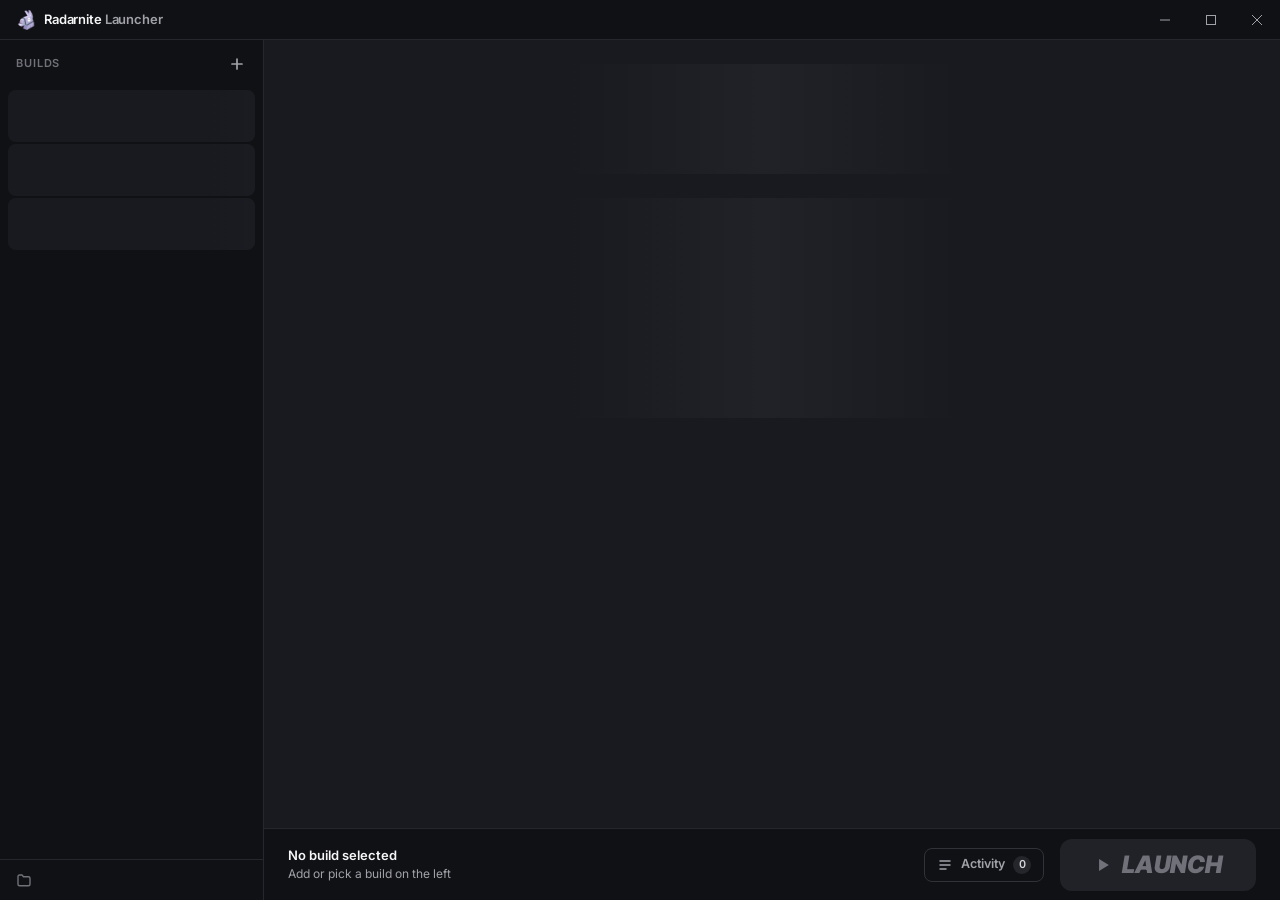
<file: launcher/ui/index.html>
<!doctype html>
<html lang="en">
<head>
<meta charset="utf-8">
<meta name="viewport" content="width=device-width, initial-scale=1">
<title>Radarnite Launcher</title>
<style>
/* ===== Design system =====================================================================================
   Colours: Radarnite tokens (radarnite-wt/hub2/dashboard/css/tokens.css), dark theme.
   Type: Inter (UI) + Inter Tight 900 italic (display), sizes 11/12/13/15/20/28/56.
   Spacing: 4-px grid (4 8 12 16 20 24 32). Radii: 6 (small), 8 (controls), 12 (cards), 999 (pills).
   Control heights: 28 (compact), 34 (default), 52 (primary action). Title bar 40. Launch bar 72. Rail 264.
   Motion: 120/180 ms, ease var(--ease); everything static at rest; prefers-reduced-motion removes it. */
@font-face{font-family:Inter;src:url(fonts/Inter-var-latin.woff2) format('woff2');font-weight:100 900;font-style:normal}
@font-face{font-family:"Inter Tight";src:url(fonts/InterTight-900i-latin.woff2) format('woff2');font-weight:900;font-style:italic}
:root{
  --bg:#101114;--bg2:#181A1F;--surface:#202228;--surface2:#24262C;--hover:#292C33;--line:#303238;--line2:#25272C;--l2:#3A3D44;
  --text:#F5F6F7;--ink2:#D4D4D8;--muted:#A1A1AA;--dim:#71717A;
  --ok:#6CCB8F;--warn:#E3B55B;--bad:#E5646E;--ok-bg:rgba(108,203,143,.12);--warn-bg:rgba(227,181,91,.12);--bad-bg:rgba(229,100,110,.12);
  --fn:Inter,system-ui,"Segoe UI",sans-serif;--fh:"Inter Tight",Inter,system-ui,sans-serif;--mono:"Cascadia Mono",Consolas,ui-monospace,"SF Mono",Menlo,monospace;
  --s1:4px;--s2:8px;--s3:12px;--s4:16px;--s5:20px;--s6:24px;--s8:32px;
  --r1:6px;--r2:8px;--r3:12px;
  --h-c:28px;--h:34px;--h-p:52px;--tb:40px;--lb:72px;--rail:264px;
  --ease:cubic-bezier(.2,.7,.2,1);--t1:120ms;--t2:180ms;
}
*{box-sizing:border-box}
html,body{margin:0;height:100%;background:var(--bg);color:var(--text);font:400 13px/1.45 var(--fn);-webkit-font-smoothing:antialiased;overflow:hidden;user-select:none}
button,input{font:inherit;color:inherit}
button{cursor:pointer}
:focus-visible{outline:2px solid #fff;outline-offset:2px}
.i{width:16px;height:16px;flex:none;display:block}
.sr{position:absolute;width:1px;height:1px;overflow:hidden;clip:rect(0 0 0 0)}
::-webkit-scrollbar{width:10px;height:10px}::-webkit-scrollbar-thumb{background:var(--line);border-radius:10px;border:3px solid transparent;background-clip:padding-box}::-webkit-scrollbar-thumb:hover{background:var(--l2);background-clip:padding-box;border:3px solid transparent}

.app{display:grid;grid-template-rows:var(--tb) 1fr;height:100%}

/* ===== Title bar (custom frame) ===== */
.tb{display:flex;align-items:stretch;background:var(--bg);border-bottom:1px solid var(--line2);app-region:drag;-webkit-app-region:drag}
.tb .mark{display:flex;align-items:center;gap:var(--s2);padding:0 var(--s3) 0 var(--s4);min-width:0}
.tb .mark img{width:20px;height:20px;border-radius:5px;flex:none}
.tb .mark span{font-weight:600;font-size:13px;letter-spacing:-.01em;white-space:nowrap}
.tb .mark span b{font-weight:600;color:var(--muted)}
.tb .safe{display:flex;align-items:center;gap:6px;color:var(--dim);font-size:12px;white-space:nowrap;padding:0 var(--s2);overflow:hidden}
.tb .sp{flex:1}
.wc{display:flex;app-region:no-drag;-webkit-app-region:no-drag}
.wc button{width:46px;height:100%;border:0;background:transparent;color:var(--muted);display:grid;place-items:center;transition:background var(--t1),color var(--t1)}
.wc button:hover{background:var(--hover);color:var(--text)}
.wc button.x:hover{background:#C42B1C;color:#fff}
.wc button:focus-visible{outline-offset:-3px}
.wc svg{width:10px;height:10px}
body.max .wc .mx-on{display:none}body:not(.max) .wc .mx-off{display:none}
body.inactive .tb .mark span,body.inactive .wc button{color:var(--dim)}

/* ===== Body: rail + workspace ===== */
.body{display:grid;grid-template-columns:var(--rail) minmax(0,1fr);min-height:0}
.rail{display:flex;flex-direction:column;min-height:0;background:var(--bg);border-right:1px solid var(--line2)}
.rail-h{display:flex;align-items:center;justify-content:space-between;height:48px;padding:0 var(--s3) 0 var(--s4)}
.cap{font-size:11px;font-weight:600;color:var(--dim);text-transform:uppercase;letter-spacing:.08em}
.list{flex:1;overflow:auto;padding:0 var(--s2) var(--s2)}
.bi{display:grid;grid-template-columns:1fr auto;align-items:center;gap:2px var(--s2);width:100%;padding:10px var(--s3);border:0;border-radius:var(--r2);background:transparent;text-align:left;transition:background var(--t1)}
.bi+.bi{margin-top:2px}
.bi:hover{background:var(--bg2)}
.bi.on{background:var(--surface)}
.bi .v{font:italic 900 20px/1 var(--fh);letter-spacing:-.01em}
.bi .s{grid-column:1;font-size:12px;color:var(--muted);white-space:nowrap;overflow:hidden;text-overflow:ellipsis}
.bi .d{grid-row:1/3;grid-column:2}
.dot{width:8px;height:8px;border-radius:50%;background:var(--dim);flex:none}
.dot.ok{background:var(--ok)}.dot.warn{background:var(--warn)}.dot.bad{background:var(--bad)}
.rail-f{padding:var(--s3) var(--s4);border:0;border-top:1px solid var(--line2);background:none;font:inherit;text-align:left;cursor:pointer;color:var(--dim);font-size:12px;display:flex;align-items:center;gap:var(--s2);min-width:0;width:100%}
.rail-f:hover{color:var(--text)}
.rail-f span{white-space:nowrap;overflow:hidden;text-overflow:ellipsis}
.empty{margin:var(--s2);padding:var(--s5) var(--s4);border:1px dashed var(--line);border-radius:var(--r3);color:var(--muted);font-size:12.5px;text-align:center}

.ws{display:grid;grid-template-rows:1fr auto auto;grid-template-columns:minmax(0,1fr);min-width:0;min-height:0;background:var(--bg2)}
.scroll{overflow:auto;min-height:0}
.content{max-width:880px;margin:0 auto;padding:var(--s6) var(--s8) var(--s6);display:flex;flex-direction:column;gap:var(--s6)}

/* hero */
.hero{display:grid;grid-template-columns:1fr auto;gap:var(--s4);align-items:start}
.hero .ver{font:italic 900 56px/.9 var(--fh);letter-spacing:-.025em}
.hero .sea{font-size:15px;font-weight:600;margin-top:var(--s2)}
.hero .meta{font-size:12px;color:var(--dim);font-variant-numeric:tabular-nums;margin-top:2px;white-space:nowrap;overflow:hidden;text-overflow:ellipsis}
.strip{grid-column:1/-1;display:grid;grid-template-columns:repeat(4,1fr);border:1px solid var(--line2);border-radius:var(--r3);background:var(--bg)}
.cell{display:flex;flex-direction:column;gap:2px;padding:var(--s3) var(--s4);min-width:0}
.cell+.cell{border-left:1px solid var(--line2)}
.cell .k{display:flex;align-items:center;gap:6px;font-size:12px;color:var(--muted);white-space:nowrap}
.cell .val{font-size:13px;font-weight:600;white-space:nowrap;overflow:hidden;text-overflow:ellipsis}
.val.ok{color:var(--ok)}.val.warn{color:var(--warn)}.val.bad{color:var(--bad)}
.chip{display:inline-flex;align-items:center;gap:var(--s2);height:var(--h-c);padding:0 10px;border-radius:999px;background:var(--surface);border:1px solid var(--line2);font-size:12px;color:var(--ink2);white-space:nowrap}
.chip .k{color:var(--muted)}
.chip.ok{border-color:rgba(108,203,143,.25)}.chip.warn{border-color:rgba(227,181,91,.3)}.chip.bad{border-color:rgba(229,100,110,.35)}
.chip .val.ok{color:var(--ok)}.chip .val.warn{color:var(--warn)}.chip .val.bad{color:var(--bad)}
.notice{display:flex;gap:var(--s3);align-items:flex-start;padding:var(--s3) var(--s4);border-radius:var(--r3);font-size:12.5px;line-height:1.5}
.notice.warn{background:var(--warn-bg);color:#F1D9A6}.notice.bad{background:var(--bad-bg);color:#F4C0C5}
.notice .i{margin-top:2px}
.notice b{color:var(--text);font-weight:600}
.notice button{margin-left:auto;flex:none}

/* buttons */
.btn{display:inline-flex;align-items:center;justify-content:center;gap:var(--s2);height:var(--h);padding:0 var(--s3);border-radius:var(--r2);border:1px solid var(--line);background:var(--surface);color:var(--text);font-weight:600;font-size:13px;white-space:nowrap;transition:background var(--t1),border-color var(--t1),opacity var(--t1)}
.btn:hover{background:var(--hover);border-color:var(--l2)}
.btn.ghost{background:transparent;border-color:transparent;color:var(--muted)}.btn.ghost:hover{background:var(--hover);color:var(--text)}
.btn.icon{width:var(--h);padding:0}
.btn.sm{height:var(--h-c);padding:0 10px;font-size:12px}
.btn.sm.icon{width:var(--h-c)}
.btn[disabled]{opacity:.45;pointer-events:none}

/* menus */
.menu{position:relative}
.pop{position:absolute;right:0;top:calc(100% + 6px);min-width:240px;background:var(--surface);border:1px solid var(--line);border-radius:var(--r3);padding:var(--s1);box-shadow:0 16px 40px rgba(0,0,0,.5);display:none;z-index:20}
.pop.up{top:auto;bottom:calc(100% + 6px)}
.pop.left{right:auto;left:0}
.menu.open .pop{display:block}
.pop button{display:flex;width:100%;align-items:center;gap:10px;height:var(--h);padding:0 10px;border:0;border-radius:var(--r1);background:transparent;font-size:13px;text-align:left;white-space:nowrap}
.pop button:hover,.pop button:focus-visible{background:var(--hover);outline:none}
.pop button small{margin-left:auto;padding-left:var(--s4);color:var(--dim);font-size:11.5px}
.pop hr{border:0;border-top:1px solid var(--line);margin:var(--s1) 6px}

/* settings */
.card{background:var(--bg);border:1px solid var(--line2);border-radius:var(--r3)}
.sect{padding:var(--s5)}
.sect+.sect{border-top:1px solid var(--line2)}
.lbl{display:block;font-size:12px;font-weight:600;color:var(--muted);margin-bottom:var(--s2)}
.modes{display:grid;grid-template-columns:repeat(3,1fr);gap:var(--s2)}
.mode{display:flex;flex-direction:column;align-items:flex-start;gap:var(--s1);padding:var(--s3);border-radius:var(--r2);border:1px solid var(--line2);background:var(--bg2);text-align:left;transition:border-color var(--t1),background var(--t1);min-width:0}
.mode:hover{border-color:var(--line);background:var(--surface)}
.mode .t{display:flex;align-items:center;gap:var(--s2);font-weight:600;font-size:13px}
.mode .d{font-size:12px;color:var(--muted);line-height:1.4}
.mode.on{border-color:#fff;background:var(--surface)}
.mode.on .t .i{color:#fff}
.mode[aria-disabled=true]{opacity:.45}
.modes.two{grid-template-columns:repeat(2,minmax(0,1fr))}
.mode.info,.mode.info:hover{border-color:var(--line2);background:var(--bg2);cursor:default}.mode.info .d b{color:var(--ink2);font-weight:600}.mhint b{color:var(--ink2);font-weight:600}
.grid2{display:grid;grid-template-columns:1fr 1fr;gap:var(--s4) var(--s6)}
.field .in{width:100%;height:var(--h);border-radius:var(--r2);border:1px solid var(--line);background:var(--bg2);padding:0 var(--s3);font-weight:500;outline:none;transition:border-color var(--t1);user-select:text}
.field .in:hover{border-color:var(--l2)}.field .in:focus{border-color:var(--muted)}
.field .help{font-size:12px;color:var(--dim);margin-top:6px}
.num{display:flex;align-items:center;gap:var(--s3)}
.step{display:inline-flex;align-items:center;height:var(--h);border:1px solid var(--line);border-radius:var(--r2);background:var(--bg2)}
.step button{width:30px;height:100%;border:0;background:transparent;color:var(--muted);display:grid;place-items:center}
.step button:hover{color:var(--text)}
.step input{width:36px;border:0;background:transparent;text-align:center;font-weight:600;font-variant-numeric:tabular-nums;outline:none}
.range{flex:1;-webkit-appearance:none;appearance:none;height:4px;border-radius:4px;background:var(--line);outline:none;min-width:60px}
.range::-webkit-slider-thumb{-webkit-appearance:none;width:16px;height:16px;border-radius:50%;background:#fff;border:0;box-shadow:0 0 0 4px rgba(255,255,255,.08)}
.toggles{display:grid;grid-template-columns:1fr 1fr;gap:0 var(--s6)}
.tg{display:flex;width:100%;align-items:center;justify-content:space-between;gap:var(--s3);min-height:var(--h);border:0;background:transparent;padding:0;text-align:left}
.tg span{font-size:13px;color:var(--ink2)}
.tg small{display:block;color:var(--dim);font-size:11.5px}
.sw{width:32px;height:18px;border-radius:999px;background:var(--l2);position:relative;flex:none;transition:background var(--t2) var(--ease)}
.sw::after{content:"";position:absolute;top:3px;left:3px;width:12px;height:12px;border-radius:50%;background:#fff;transition:transform var(--t2) var(--ease)}
.tg[aria-checked=true] .sw{background:var(--ok)}.tg[aria-checked=true] .sw::after{transform:translateX(14px)}
.tg[aria-disabled=true]{opacity:.5;pointer-events:none}
.card.dis{opacity:.5;pointer-events:none}
/* invisible resize edges (native sizing loop through the host) */
.incl{display:flex;flex-wrap:wrap;gap:var(--s2) var(--s4);min-height:var(--h);align-items:center;color:var(--ink2);font-size:13px}
.incl+.tg{margin-top:var(--s2)}
.incl span{display:inline-flex;align-items:center;gap:6px}.incl .i{color:var(--ok)}
.mhint{font-size:12px;color:var(--muted);margin-top:var(--s2)}
.mnote{display:flex;align-items:center;gap:var(--s2);color:var(--muted);font-size:12.5px}
.toggles+.mnote{margin-top:var(--s3);padding:var(--s2) var(--s3);border-radius:var(--r2);background:var(--surface);align-items:flex-start}
.mnote .i{flex:none;margin-top:1px}.mnote b{color:var(--ink2);font-weight:600}
.mnote.warn{background:var(--warn-bg);color:var(--ink2)}.mnote.warn .i{color:var(--warn)}
.phase{color:var(--muted)}.phase.ok{color:var(--ink2)}.phase.bad{color:#F4C0C5}

/* ===== Launch bar ===== */
.lbar{display:flex;align-items:center;gap:var(--s4);height:var(--lb);padding:0 var(--s6);border-top:1px solid var(--line2);background:var(--bg)}
.lstat{display:flex;align-items:center;gap:var(--s3);min-width:0;flex:1}
.lstat .txt{flex:1;min-width:0;overflow:hidden}
.lstat .a{font-weight:600;font-size:13px;white-space:nowrap;overflow:hidden;text-overflow:ellipsis}
.lstat .b{font-size:12px;color:var(--muted);white-space:nowrap;overflow:hidden;text-overflow:ellipsis}
.steps{display:flex;align-items:center;gap:6px;font-size:12px;color:var(--muted);white-space:nowrap}
.steps .st{display:inline-flex;align-items:center;gap:6px}
.steps .sep{width:16px;height:1px;background:var(--line)}
.spin{width:14px;height:14px;border-radius:50%;border:2px solid var(--l2);border-top-color:#fff;animation:spin .8s linear infinite;flex:none}
@keyframes spin{to{transform:rotate(360deg)}}
.act{position:relative;display:inline-flex;align-items:center;gap:var(--s2);height:var(--h);padding:0 var(--s3);border-radius:var(--r2);border:1px solid var(--line);background:transparent;color:var(--muted);font-weight:600;font-size:12.5px;transition:background var(--t1),color var(--t1)}
.act:hover,.act[aria-expanded=true]{background:var(--surface);color:var(--text)}
.act .badge{min-width:18px;height:18px;padding:0 5px;border-radius:999px;background:var(--surface2);color:var(--ink2);font-size:11px;display:grid;place-items:center;font-variant-numeric:tabular-nums}
.act .badge.bad{background:var(--bad);color:#fff}.act .badge.warn{background:var(--warn);color:#111}
.play{position:relative;overflow:hidden;isolation:isolate;display:inline-flex;align-items:center;justify-content:center;gap:10px;height:var(--h-p);min-width:196px;padding:0 var(--s6);border:0;border-radius:var(--r3);background:#fff;color:#101114;font:italic 900 24px/1 var(--fh);text-transform:uppercase;letter-spacing:-.01em;transition:background var(--t1),transform var(--t1) var(--ease),box-shadow var(--t1)}
.play:hover{box-shadow:0 0 0 3px rgba(255,255,255,.16)}
.play:active{transform:scale(.985)}
.play .i{width:18px;height:18px}
/* Radarnite sheen (hub2 .botnav::after): crosses the button on hover and a few times when it becomes ready; nothing runs at rest */
.play::after{content:"";position:absolute;inset:0;z-index:-1;pointer-events:none;background:linear-gradient(105deg,transparent 30%,rgba(16,17,20,.10) 46%,rgba(16,17,20,.16) 50%,rgba(16,17,20,.10) 54%,transparent 70%);transform:translateX(-120%)}
.play:hover::after{animation:sheen .7s var(--ease)}
.play.greet::after{animation:sheen 1.1s var(--ease) .3s 2}
@keyframes sheen{from{transform:translateX(-120%)}to{transform:translateX(120%)}}
.play.stop{background:var(--surface);color:var(--text);border:1px solid var(--line);font:600 14px/1 var(--fn);text-transform:none;letter-spacing:0;min-width:150px}
.play.stop:hover{background:var(--hover)}
.play[disabled]{background:var(--surface);color:var(--dim);pointer-events:none}

/* ===== Activity (logs) ===== */
.activity{display:none;flex-direction:column;height:var(--act-h,260px);min-height:140px;max-height:70vh;border-top:1px solid var(--line2);background:var(--bg)}
body.act-open .activity{display:flex}
.grip{height:6px;margin-top:-3px;cursor:ns-resize;flex:none}
.act-h{display:flex;align-items:center;gap:var(--s2);padding:var(--s2) var(--s6) var(--s2)}
.act-h .ttl{font-weight:600;font-size:13px;margin-right:var(--s2)}
.fseg{display:flex;background:var(--bg2);border:1px solid var(--line2);border-radius:var(--r2);padding:2px;gap:2px}
.fseg button{height:24px;padding:0 10px;border:0;border-radius:6px;background:transparent;color:var(--muted);font-size:12px;font-weight:500;display:inline-flex;align-items:center;gap:6px}
.fseg button.on{background:var(--hover);color:var(--text)}
.fseg button .n{color:var(--dim);font-variant-numeric:tabular-nums}
.search{height:var(--h-c);width:180px;border-radius:var(--r2);border:1px solid var(--line);background:var(--bg2);padding:0 10px;font-size:12px;outline:none;user-select:text}
.search:focus{border-color:var(--muted)}
.lines{flex:1;overflow:auto;padding:0 var(--s6) var(--s3);font:12px/1.6 var(--mono);user-select:text}
.ln{display:grid;grid-template-columns:62px 18px 1fr;gap:var(--s2);align-items:start;padding:1px 0}
.ln .ts{color:var(--dim)}
.ln .lv{display:grid;place-items:center;height:19px}
.ln .lv .dot{width:6px;height:6px}
.ln .msg{color:var(--ink2);white-space:pre-wrap;word-break:break-word}
.ln.warn .msg{color:#F1D9A6}.ln.bad .msg{color:#F4C0C5}
.ln.key .msg{color:var(--text);font-weight:600}
.noact{color:var(--dim);font-family:var(--fn);padding:var(--s4) 0}

/* toasts */
.toasts{position:fixed;right:var(--s6);bottom:calc(var(--lb) + var(--s4));display:flex;flex-direction:column;gap:var(--s2);z-index:30;pointer-events:none}
.toast{pointer-events:auto;display:flex;align-items:center;gap:var(--s3);max-width:420px;padding:10px var(--s4);border-radius:var(--r3);background:var(--surface);border:1px solid var(--line);box-shadow:0 12px 30px rgba(0,0,0,.45);font-size:12.5px;animation:tin var(--t2) var(--ease)}
@keyframes tin{from{opacity:0;transform:translateY(6px)}}

/* skeleton while the host loads (Radarnite .sk shimmer; only while loading) */
.sk{background:linear-gradient(90deg,var(--bg2) 25%,var(--surface) 50%,var(--bg2) 75%);background-size:800px 100%;animation:shimmer 1.4s infinite linear;border-radius:var(--r2)}
@keyframes shimmer{0%{background-position:-400px 0}100%{background-position:400px 0}}

/* ===== Cosmetics of the current Fortnite (import panel) ===== */
.pcard{display:flex;align-items:center;gap:var(--s4);padding:var(--s4) var(--s5)}
.pcard .t{font-weight:600;font-size:13px}.pcard .d{font-size:12px;color:var(--muted);margin-top:2px}
.pcard .sp{flex:1}
/* ===== Cosmetics of the current Fortnite: radarnite.com's Browse all, rule for rule (bar .frow/.sel/.chip/.search,
   popups #mpnl/#fpnl/.pnl.menu, title .sec, .grid of .card), scoped to .port; same tokens as the web ===== */
.port{position:absolute;inset:0;z-index:15;display:none;flex-direction:column;background:var(--bg);
  --n-ink:#F5F6F7;--n-mut:#A1A1AA;--n-line:#303238;--n-surf:#202228;--n-on:#111216;--n-bg:#101114;--n-panel:#181A1F;--n-dim:#71717A;--n-l3:#55585F;--n-hov:#292C33;--n-l2:#3A3D44;--n-max:#FFFFFF;--n-l3b:#55575F;--n-oncount:#5A5D66;--n-l25b:#45484F;--n-surf2:#24262C;
  --accent:#E5E7EB;--accent-strong:#FFFFFF;--tr:14px;--ease:cubic-bezier(.2,.7,.2,1)}
body.port-open .port{display:flex}
.ws{position:relative}
.port-h{display:flex;align-items:center;gap:var(--s3);padding:var(--s4) var(--s6) 0}
.port-h .ttl{font:italic 900 28px/1 var(--fh);letter-spacing:-.02em;text-transform:uppercase}
.port-h .sub{font-size:12px;color:var(--muted);margin-top:4px}
.port .bar2{padding:20px var(--s6) 12px;background:rgba(16,17,20,.86)}
.port .frow{display:flex;gap:8px;align-items:center;flex-wrap:nowrap;overflow-x:auto;scrollbar-width:none}
.port .frow>*{flex:none}
.port .chip:disabled{opacity:.4;pointer-events:none}
.port .sel{position:relative;display:inline-flex;align-items:center;gap:6px;height:37px;min-height:37px;border:1px solid var(--line);border-radius:9px;padding:0 28px 0 12px;background:var(--bg2);color:var(--text);font:500 12.5px/1.25 var(--fn);transition:border-color .15s,background .15s;cursor:pointer}
.port .sel:hover{background:var(--n-surf);border-color:var(--n-l2)}
.port .sel::after{content:"";position:absolute;right:9px;top:50%;width:5px;height:5px;border-right:1.5px solid var(--dim);border-bottom:1.5px solid var(--dim);transform:translateY(-70%) rotate(45deg);pointer-events:none}
.port .sel svg.i{width:14px;height:14px}
.port .sel .ddl{color:var(--text);white-space:nowrap}
.port .sel[aria-expanded=true],.port .popbtn[aria-expanded=true]{background:var(--surface);color:var(--text);border-color:#44474F}
.port #pcbtn{min-width:120px;max-width:170px}
.port #pcbtn .ddl{flex:1 1 0%;min-width:0;overflow:hidden;text-overflow:ellipsis;text-align:left}
.port .chip{display:inline-flex;align-items:center;gap:6px;height:37px;min-height:37px;background:transparent;border:1px solid var(--line);color:var(--muted);border-radius:9px;padding:0 12px;font:500 12.5px/1.25 var(--fn);cursor:pointer;white-space:nowrap;user-select:none;transition:color .15s,background .15s,border-color .15s}
.port .chip:hover{color:var(--text);background:var(--n-surf);border-color:var(--n-l2)}
.port .chip svg.i{width:13px;height:13px;opacity:.85}
.port .chip b{font-weight:600;font-variant-numeric:tabular-nums;color:var(--dim);font-size:11.5px}
.port .chip b.n:empty{display:none}
.port .chip.on{background:var(--accent);border-color:var(--accent);color:var(--n-on)}
.port .chip.on b{color:var(--n-l3b)}
.port .chip.on:hover{background:var(--accent-strong)}
.port .popbtn b.n{min-width:18px;height:18px;line-height:18px;padding:0 5px;border-radius:9px;background:var(--accent);color:var(--n-on)!important;text-align:center;font-size:11px}
.port .frow .search{margin-left:auto;flex:0 1 220px;min-width:140px;width:220px;height:37px;min-height:37px;background:var(--bg2) url("data:image/svg+xml,%3Csvg xmlns='http://www.w3.org/2000/svg' viewBox='0 0 16 16'%3E%3Ccircle cx='7' cy='7' r='4.5' fill='none' stroke='%2371717A' stroke-width='1.5'/%3E%3Cpath d='M10.5 10.5L14 14' stroke='%2371717A' stroke-width='1.5' stroke-linecap='round'/%3E%3C/svg%3E") 10px center/14px no-repeat;border:1px solid var(--line);border-radius:9px;padding:0 12px 0 32px;color:var(--text);font:400 13px/1.25 var(--fn);outline:none;transition:border-color .15s,box-shadow .15s}
.port .frow .search::placeholder{color:var(--dim)}
.port .frow .search:focus{border-color:var(--n-l3);box-shadow:rgba(229,231,235,.08) 0 0 0 3px}
.port .pnl{position:absolute;z-index:41;display:none;width:340px;background:var(--bg2);border:1px solid var(--line);border-radius:12px;padding:14px 14px 12px;box-shadow:rgba(0,0,0,.75) 0 18px 48px -16px}
.port .pnl.on{display:block;animation:rise .14s var(--ease)}
@keyframes rise{from{opacity:0;transform:translateY(8px)}}
.port .pnl h4{margin:0 0 8px;font-size:11px;font-weight:600;letter-spacing:.06em;text-transform:uppercase;color:var(--dim);display:flex;align-items:center;gap:6px}
.port #pmpnl{width:336px;padding:12px;background:var(--n-panel);border-color:var(--n-line)}
.port #pmpnl h4{margin:0 2px 8px;font-size:10.5px;letter-spacing:.07em;color:var(--n-mut)}
.port #pmpnl .grp{display:grid;grid-template-columns:1fr 1fr;gap:5px}
.port #pmpnl .grp .chip{display:flex;align-items:center;gap:8px;width:100%;min-width:0;height:35px;min-height:35px;padding:0 10px;border:0;border-radius:8px;background:var(--n-surf);color:var(--n-ink);font:500 12.5px/1 var(--fn);white-space:nowrap}
.port #pmpnl .grp .chip:hover{background:var(--n-hov)}
.port #pmpnl .grp .chip.on{background:var(--n-ink);color:var(--n-bg)}
.port #pmpnl .grp .chip svg.i{width:15px;height:15px;flex:0 0 auto;color:var(--n-mut);opacity:1}
.port #pmpnl .grp .chip.on svg.i{color:var(--n-bg)}
.port #pmpnl .grp .chip b.n{margin-left:auto;padding:0;min-width:0;background:none;color:var(--n-mut);font-size:11.5px;font-weight:500;font-variant-numeric:tabular-nums}
.port #pmpnl .grp .chip.on b.n{color:var(--n-oncount)}
.port #pmpnl .grp .chip.z:not(.on){color:var(--n-dim)}
.port #pfpnl{width:584px;padding:0;max-height:min(80vh,600px);overflow:hidden;background:var(--n-panel);border-color:var(--n-line)}
.port #pfpnl.on{display:flex;flex-direction:column}
.port .fph{display:flex;justify-content:space-between;align-items:center;padding:12px 16px;border-bottom:1px solid var(--n-line);font:600 13px/1.2 var(--fn);color:var(--n-ink);flex:0 0 auto}
.port .fpa{color:var(--n-mut);font-weight:500;font-size:12px;margin-left:8px}
.port .fclr{background:none;border:0;padding:4px 2px;color:var(--n-mut);font:500 12.5px var(--fn);cursor:pointer}
.port .fclr:hover{color:var(--n-ink)}
.port .fpbody{overflow:auto;padding:14px 16px 6px;display:flex;flex-direction:column;gap:14px;min-height:0}
.port #pfpnl h4{margin:0 0 7px;font-size:10.5px;letter-spacing:.07em;color:var(--n-mut)}
.port .fg{display:grid;gap:8px}
.port .fg.g4{grid-template-columns:repeat(4,minmax(0,1fr))}
.port #pfpnl .fg .chip{display:flex;align-items:center;justify-content:center;gap:6px;width:100%;min-width:0;height:33px;min-height:33px;padding:0 8px;border-radius:8px;background:var(--n-surf);border:1px solid var(--n-line);color:var(--n-ink);font:500 12.5px/1.12 var(--fn);white-space:normal;text-align:center;overflow:hidden}
.port #pfpnl .fg .chip:hover{border-color:var(--n-l25b);background:var(--n-surf2)}
.port #pfpnl .fg .chip.on{background:var(--n-ink);border-color:var(--n-ink);color:var(--n-on)}
.port #pfpnl .fg .chip b.n{margin:0;padding:0;min-width:0;background:none;color:var(--n-mut);font-size:11px;font-weight:500;font-variant-numeric:tabular-nums;flex:0 0 auto}
.port #pfpnl .fg .chip.on b.n{color:var(--n-oncount)}
.port #pfpnl .fg .chip.z:not(.on){color:var(--n-dim)}
.port #pfpnl .fg .chip.rch{color:#fff;border:0;font:italic 900 11.5px/1 var(--fh);text-transform:uppercase;letter-spacing:.01em;transform:skewX(-6deg);background:var(--rc,#3A3D45)}
.port #pfpnl .fg .chip.rch b.n{color:rgba(255,255,255,.7)}
.port #pfpnl .fg .chip.rch.on{box-shadow:0 0 0 2px var(--n-panel),0 0 0 4px var(--n-ink)}
.port #pfpnl .fg .chip.rch.on b.n{color:rgba(255,255,255,.85)}
.port .r-legendary{--rc:linear-gradient(120deg,#B4561D,#E07A2E)}.port .r-epic{--rc:linear-gradient(120deg,#7A3BC4,#A55BE5)}.port .r-rare{--rc:linear-gradient(120deg,#2165C2,#3B8CEB)}
.port .r-uncommon{--rc:linear-gradient(120deg,#3F8A1F,#62B132)}.port .r-common{--rc:linear-gradient(120deg,#6E6F75,#9A9BA1)}.port .r-icon{--rc:linear-gradient(120deg,#0F9FB0,#2BC6CF)}
.port .r-gaminglegends{--rc:linear-gradient(120deg,#4A2C8F,#8A42C8)}.port .r-dc{--rc:linear-gradient(120deg,#1F3F9C,#3462D9)}.port .r-marvel{--rc:linear-gradient(120deg,#9E1C22,#D33A2C)}
.port .r-starwars{--rc:linear-gradient(120deg,#111317,#2A2D35)}.port .r-frozen{--rc:linear-gradient(120deg,#6FA8DC,#A9D4F5)}.port .r-lava{--rc:linear-gradient(120deg,#B4421F,#EE8A2E)}
.port .r-dark{--rc:linear-gradient(120deg,#4A1460,#9A2BB5)}.port .r-shadow{--rc:linear-gradient(120deg,#2B2C30,#55565C)}.port .r-slurp{--rc:linear-gradient(120deg,#1A7FD0,#36B4EE)}
.port .pft{display:flex;flex:0 0 auto;margin:0;padding:10px 16px 12px;justify-content:flex-end;gap:6px}
.port .pft .chip.on{height:32px;min-height:32px;padding:0 16px}
.port .pnl.menu{width:230px;min-width:250px;padding:6px}
.port .opt{display:flex;align-items:center;gap:8px;width:100%;min-height:34px;padding:0 10px;border:0;border-radius:7px;background:transparent;color:var(--muted);font:500 13px/1.2 var(--fn);cursor:pointer;text-align:left;white-space:nowrap}
.port .opt:hover,.port .opt:focus-visible{background:var(--surface);color:var(--text);outline:none}
.port .opt svg.i{width:14px;height:14px;visibility:hidden}
.port .opt[aria-selected=true]{color:var(--text)}
.port .opt[aria-selected=true] svg.i{visibility:visible}
.port .scrim{position:absolute;inset:0;z-index:40;display:none}
.port .scrim.on{display:block}
.port-body{flex:1;overflow:auto;padding:12px var(--s6) var(--s6);scrollbar-color:var(--line) transparent}
.port .sec{min-height:36px;display:flex;align-items:center;gap:10px;margin:0 0 30px;padding:0}
.port .sec h2{text-transform:uppercase;letter-spacing:-.005em;color:#fff;margin:0;font:italic 900 22px/1.1 var(--fh)}
.port .sec .sm{display:inline-flex;align-items:baseline;color:var(--n-mut);font:500 13px/1.2 var(--fn);white-space:nowrap;font-variant-numeric:tabular-nums}
.port .sec .sp{flex:1}
.port .grid{display:grid;grid-template-columns:repeat(auto-fill,minmax(168px,1fr));gap:30px 10px}
.port .card{position:relative;aspect-ratio:198/258;min-width:0;border-radius:var(--tr);cursor:pointer;isolation:isolate;outline:transparent solid 2px;outline-offset:6px;transition:outline-offset .15s var(--ease),outline-color .15s}
.port .card:hover{outline-color:#fff;outline-offset:2px;z-index:3}
.port .card.sel{outline-color:#fff;outline-offset:2px}
.port .card.ro{cursor:default}.port .card.ro:hover{outline-color:transparent}
.port .card.dim{opacity:.45}
.port .fbg{position:absolute;inset:0;z-index:0;border-radius:inherit;background:var(--bg,linear-gradient(var(--c1),var(--c2)));-webkit-mask-image:linear-gradient(transparent 0%,#000 2%);mask-image:linear-gradient(transparent 0%,#000 2%);pointer-events:none}
.port .art{position:absolute;left:0;right:0;top:-7%;bottom:0;z-index:1;line-height:0;pointer-events:none;overflow:hidden;clip-path:inset(0 round 0 0 var(--tr) var(--tr));-webkit-mask-image:linear-gradient(#000 0%,#000 66%,transparent 90%);mask-image:linear-gradient(#000 0%,#000 66%,transparent 90%)}
.port .art.flat{top:0;-webkit-mask-image:none;mask-image:none;clip-path:inset(0 round var(--tr))}
.port .art img{position:absolute;bottom:0;left:50%;height:100%;width:auto;max-width:none;transform:translateX(-50%);transform-origin:50% 100%;transition:transform .3s var(--ease),opacity .3s;opacity:0}
.port .art img.ld{opacity:1}
.port .card:hover .art img{transform:translateX(-50%) scale(1.03)}
.port .art.flat img{width:100%;height:100%;object-fit:cover;object-position:center top}
.port .art .ph{position:absolute;inset:0;display:grid;place-items:center;padding:12px;color:rgba(255,255,255,.55);font:500 11px/1.3 var(--mono);word-break:break-all;text-align:center}
.port .fsh{position:absolute;left:0;right:0;bottom:0;height:58%;z-index:3;border-radius:0 0 var(--tr) var(--tr);background:linear-gradient(0deg,var(--ct) 0%,var(--ct) 30%,transparent 100%);pointer-events:none}
.port .meta{position:absolute;left:10px;right:10px;bottom:12px;z-index:4;line-height:1.2}
.port .card .name{font:800 14px/1.15 var(--fh);letter-spacing:-.005em;color:#fff;text-shadow:rgba(0,0,0,.35) 0 1px 6px;display:-webkit-box;-webkit-line-clamp:2;-webkit-box-orient:vertical;overflow:hidden}
.port .card .mrow{margin-top:3px;font-size:11.5px;line-height:1.35;white-space:nowrap;overflow:hidden;text-overflow:ellipsis;color:rgba(255,255,255,.8);text-shadow:rgba(0,0,0,.45) 0 1px 4px}
.port .bdg.tb{position:absolute;top:8px;left:8px;right:40px;z-index:5;margin:0;pointer-events:none;display:flex;flex-wrap:wrap;gap:4px}
.port .bdg:empty{display:none}
.port .badge{display:inline-flex;align-items:center;padding:3px 6px;border-radius:6px;transform:skewX(-12deg);font:italic 900 9.5px/1.15 var(--fh);text-transform:uppercase;letter-spacing:.01em;background:#000;color:#fff;white-space:nowrap}
.port .badge.own{color:var(--ok)}.port .badge.bad{color:var(--bad)}.port .badge.unr{color:#c9a8ff}
.port .badge.ins{gap:7px}
.port .badge.ins::before{content:"";width:7px;height:7px;border-radius:50%;background:#3dff6e;flex:none;transform:skewX(12deg);box-shadow:0 0 0 2px rgba(61,255,110,.35)}
.port .qk{position:absolute;top:6px;right:6px;z-index:7;display:flex;flex-direction:column;gap:6px}
.port .qb{width:32px;height:32px;border-radius:50%;border:0;padding:0;display:grid;place-items:center;background:rgba(12,13,16,.72);box-shadow:inset 0 0 0 1px rgba(255,255,255,.14);color:var(--text);cursor:pointer;opacity:0;transition:opacity .13s ease,background .15s,color .15s}
.port .qb svg.i{width:15px;height:15px}
.port .card:hover .qb,.port .qb.on{opacity:1}
.port .qb:hover{background:var(--n-ink);color:var(--n-bg)}
.port .qb.on{background:var(--accent);color:var(--n-on);box-shadow:0 0 0 1px rgba(0,0,0,.25)}
.port .more{height:1px}
/* loading the catalog: one row per source, with its own bar (fortnite-api names, then fn-port reading the game) */
.pload{display:grid;gap:10px;margin:0 0 26px;padding:14px 16px;border:1px solid var(--line);border-radius:12px;background:var(--bg2)}
.pload .row{display:grid;grid-template-columns:18px 1fr auto;align-items:center;gap:10px;font-size:12.5px}
.pload .row .t{color:var(--text);font-weight:500}.pload .row .t span{color:var(--muted);font-weight:400}
.pload .row .v{color:var(--muted);font-variant-numeric:tabular-nums;font-size:12px}
.pload .row.wait .t{color:var(--muted)}
.pload .prog{grid-column:2/4;margin-top:0}
.pload .note{color:var(--muted);font-size:12px}
/* an import running: phase steps, the item being converted, every item and the last lines of the tools */
.pjob{margin:0 var(--s6) 4px;padding:12px 14px;border:1px solid var(--line);border-radius:12px;background:var(--bg2);font-size:12.5px}
.pjob .hd{display:flex;align-items:center;gap:10px}
.pjob .hd .txt{flex:1;min-width:0}.pjob .a{font-weight:600}
.pjob .tm{color:var(--muted);font-variant-numeric:tabular-nums;font-weight:400}
.pjob .ph{display:flex;align-items:center;gap:6px;margin-top:10px;flex-wrap:wrap;font-size:12px;color:var(--dim)}
.pjob .ph .st{display:inline-flex;align-items:center;gap:6px;white-space:nowrap}.pjob .ph .st.on{color:var(--text);font-weight:500}.pjob .ph .st.ok{color:var(--muted)}
.pjob .ph .sep{width:14px;height:1px;background:var(--line)}
.pjob .ph .dot{width:6px;height:6px;border-radius:50%;background:var(--l2)}
.pjob .now{display:flex;align-items:center;gap:10px;margin-top:10px;padding:8px 10px;border-radius:9px;background:var(--surface)}
.pjob .now img,.pjob .now .ic{width:34px;height:34px;border-radius:7px;object-fit:cover;flex:none;background:var(--bg)}
.pjob .now .w{flex:1;min-width:0}.pjob .now .w b{font-weight:600}.pjob .now .w div{color:var(--muted);font-size:12px;white-space:nowrap;overflow:hidden;text-overflow:ellipsis}
.pjob .its{display:flex;gap:6px;margin-top:10px;overflow-x:auto;padding-bottom:2px;scrollbar-width:thin}
.pjob .it{flex:none;display:inline-flex;align-items:center;gap:6px;height:28px;padding:0 9px 0 4px;border-radius:8px;border:1px solid var(--line);color:var(--muted);font-size:12px;white-space:nowrap}
.pjob .it img{width:20px;height:20px;border-radius:5px;object-fit:cover}
.pjob .it.ok{color:var(--text)}.pjob .it.ok .s{color:var(--ok)}.pjob .it.failed .s{color:var(--bad)}.pjob .it.converting{border-color:#fff;color:var(--text)}
.pjob .it .s .i{width:12px;height:12px}
.pjob .lg{margin-top:10px}
.pjob .lg summary{cursor:pointer;color:var(--muted);font-size:12px}
.pjob .lg pre{margin:6px 0 0;max-height:150px;overflow:auto;padding:8px 10px;border-radius:8px;background:var(--bg);color:var(--ink2);font:11.5px/1.5 var(--mono);white-space:pre-wrap;user-select:text}
.prog{height:4px;border-radius:4px;background:var(--line);overflow:hidden;margin-top:10px}.prog i{display:block;height:100%;background:var(--ok);transition:width var(--t2)}
.prog.est i{background:var(--text)}
.modal{position:fixed;inset:0;z-index:40;display:none;place-items:center;background:rgba(0,0,0,.55)}
.modal.open{display:grid}
.dlg{width:min(480px,calc(100vw - 32px));background:var(--surface);border:1px solid var(--line);border-radius:var(--r3);padding:var(--s5);box-shadow:0 20px 50px rgba(0,0,0,.6)}
.dlg h3{margin:0 0 var(--s2);font-size:15px}
.dlg p{margin:0 0 var(--s3);color:var(--ink2);font-size:12.5px}
.dlg .nums{display:grid;grid-template-columns:repeat(3,1fr);border:1px solid var(--line2);border-radius:var(--r2);background:var(--bg);margin:var(--s3) 0}
.dlg .nums div{padding:var(--s3)}.dlg .nums div+div{border-left:1px solid var(--line2)}
.dlg .nums b{display:block;font-size:17px;font-variant-numeric:tabular-nums}.dlg .nums span{font-size:11.5px;color:var(--muted)}
.dlg .row{display:flex;justify-content:flex-end;gap:var(--s2);margin-top:var(--s4)}
.btn.pri{background:#fff;color:#101114;border-color:#fff}.btn.pri:hover{background:#E4E4E7}

/* ===== Responsive: narrow windows ===== */
@media (max-width:1040px){.content{padding:var(--s5) var(--s6)}.hero .ver{font-size:48px}}
.mhint{display:none}
@media (max-width:1000px){.mode:not(.info) .d{display:none}.mhint{display:block}.mode{padding:10px var(--s3)}}
@media (max-width:900px){:root{--rail:200px}.grid2{grid-template-columns:1fr}.steps .lbl2{display:none}.tb .safe{display:none}.strip{grid-template-columns:repeat(2,1fr)}.cell:nth-child(3){border-left:0}.cell:nth-child(n+3){border-top:1px solid var(--line2)}}
@media (max-width:720px){:root{--rail:72px}.bi{grid-template-columns:1fr;justify-items:center;padding:10px 4px}.bi .s,.rail-h .cap,.rail-f span{display:none}.bi .v{font-size:15px}.bi .d{grid-row:auto;grid-column:auto;margin-top:6px}.rail-h{justify-content:center;padding:0}.rail-f{justify-content:center}.search{width:120px}.play{min-width:140px}}
@media (max-height:560px){.content{gap:var(--s4);padding-top:var(--s4)}.hero .ver{font-size:40px}.sect{padding:var(--s4)}}
@media (prefers-reduced-motion:reduce){*,*::after,*::before{animation:none!important;transition:none!important}}
</style>
</head>
<body>
<svg width="0" height="0" style="position:absolute" aria-hidden="true">
  <symbol id="i-play" viewBox="0 0 16 16"><path d="M4.5 2.6v10.8L13.2 8z" fill="currentColor"/></symbol>
  <symbol id="i-plus" viewBox="0 0 16 16"><path d="M8 3v10M3 8h10" stroke="currentColor" stroke-width="1.7" stroke-linecap="round" fill="none"/></symbol>
  <symbol id="i-more" viewBox="0 0 16 16"><circle cx="3.5" cy="8" r="1.3" fill="currentColor"/><circle cx="8" cy="8" r="1.3" fill="currentColor"/><circle cx="12.5" cy="8" r="1.3" fill="currentColor"/></symbol>
  <symbol id="i-chev" viewBox="0 0 16 16"><path d="M4 10l4-4 4 4" stroke="currentColor" stroke-width="1.7" fill="none" stroke-linecap="round" stroke-linejoin="round"/></symbol>
  <symbol id="i-lobby" viewBox="0 0 16 16"><path d="M8 8.2a2.6 2.6 0 1 0 0-5.2 2.6 2.6 0 0 0 0 5.2zM3 13.5c.6-2.3 2.6-3.6 5-3.6s4.4 1.3 5 3.6" stroke="currentColor" stroke-width="1.5" fill="none" stroke-linecap="round"/></symbol>
  <symbol id="i-build" viewBox="0 0 16 16"><path d="M2.5 13.5h11M4 13.5V8h8v5.5M4 8l4-4.5L12 8" stroke="currentColor" stroke-width="1.5" fill="none" stroke-linejoin="round" stroke-linecap="round"/></symbol>
  <symbol id="i-bots" viewBox="0 0 16 16"><rect x="3" y="5" width="10" height="8" rx="2" stroke="currentColor" stroke-width="1.5" fill="none"/><path d="M8 2.5V5M6 9h.01M10 9h.01" stroke="currentColor" stroke-width="1.8" stroke-linecap="round"/></symbol>
  <symbol id="i-match" viewBox="0 0 16 16"><path d="M8 2l5 2v4c0 3-2.2 5.2-5 6-2.8-.8-5-3-5-6V4z" stroke="currentColor" stroke-width="1.5" fill="none" stroke-linejoin="round"/></symbol>
  <symbol id="i-cos" viewBox="0 0 16 16"><path d="M5.5 2.5L3 4l-1 3 2 .8V13.5h8V7.8l2-.8-1-3-2.5-1.5C10 3.8 9.1 4.5 8 4.5S6 3.8 5.5 2.5z" stroke="currentColor" stroke-width="1.4" fill="none" stroke-linejoin="round"/></symbol>
  <symbol id="i-fw" viewBox="0 0 16 16"><rect x="3" y="7" width="10" height="7" rx="1.6" stroke="currentColor" stroke-width="1.5" fill="none"/><path d="M5.5 7V5.2a2.5 2.5 0 0 1 5 0V7" stroke="currentColor" stroke-width="1.5" fill="none"/></symbol>
  <symbol id="i-zip" viewBox="0 0 16 16"><path d="M4 2h5.5L12.5 5v9H4z" stroke="currentColor" stroke-width="1.4" fill="none" stroke-linejoin="round"/><path d="M7 5h1M7 7h1M7 9h1" stroke="currentColor" stroke-width="1.4"/></symbol>
  <symbol id="i-folder" viewBox="0 0 16 16"><path d="M2 4.5c0-.8.6-1.5 1.5-1.5H6l1.5 1.7h5c.8 0 1.5.6 1.5 1.5v6c0 .8-.7 1.5-1.5 1.5h-9C2.6 13.7 2 13 2 12.2z" stroke="currentColor" stroke-width="1.4" fill="none"/></symbol>
  <symbol id="i-refresh" viewBox="0 0 16 16"><path d="M13 8a5 5 0 1 1-1.5-3.6M13 2.5v3h-3" stroke="currentColor" stroke-width="1.5" fill="none" stroke-linecap="round" stroke-linejoin="round"/></symbol>
  <symbol id="i-link" viewBox="0 0 16 16"><path d="M6.5 9.5l3-3M7 4.5l1-1a2.8 2.8 0 0 1 4 4l-1 1M9 11.5l-1 1a2.8 2.8 0 0 1-4-4l1-1" stroke="currentColor" stroke-width="1.5" fill="none" stroke-linecap="round"/></symbol>
  <symbol id="i-cog" viewBox="0 0 16 16"><circle cx="8" cy="8" r="2.2" stroke="currentColor" stroke-width="1.4" fill="none"/><path d="M8 1.8v1.6M8 12.6v1.6M1.8 8h1.6M12.6 8h1.6M3.6 3.6l1.1 1.1M11.3 11.3l1.1 1.1M3.6 12.4l1.1-1.1M11.3 4.7l1.1-1.1" stroke="currentColor" stroke-width="1.4" stroke-linecap="round"/></symbol>
  <symbol id="i-log" viewBox="0 0 16 16"><path d="M3 4h10M3 8h10M3 12h6" stroke="currentColor" stroke-width="1.5" stroke-linecap="round"/></symbol>
  <symbol id="i-copy" viewBox="0 0 16 16"><rect x="5" y="5" width="8" height="8" rx="1.5" stroke="currentColor" stroke-width="1.4" fill="none"/><path d="M3 10.5V4.5C3 3.7 3.7 3 4.5 3h6" stroke="currentColor" stroke-width="1.4" fill="none" stroke-linecap="round"/></symbol>
  <symbol id="i-trash" viewBox="0 0 16 16"><path d="M3 4.5h10M6.5 4.5V3h3v1.5M4.5 4.5l.6 8.5h5.8l.6-8.5" stroke="currentColor" stroke-width="1.4" fill="none" stroke-linecap="round" stroke-linejoin="round"/></symbol>
  <symbol id="i-warn" viewBox="0 0 16 16"><path d="M8 2.5l6 10.5H2z" stroke="currentColor" stroke-width="1.4" fill="none" stroke-linejoin="round"/><path d="M8 7v2.6M8 11.3h.01" stroke="currentColor" stroke-width="1.6" stroke-linecap="round"/></symbol>
  <symbol id="i-check" viewBox="0 0 16 16"><path d="M3.5 8.5l3 3 6-7" stroke="currentColor" stroke-width="1.8" fill="none" stroke-linecap="round" stroke-linejoin="round"/></symbol>
  <symbol id="i-x" viewBox="0 0 16 16"><path d="M4.5 4.5l7 7M11.5 4.5l-7 7" stroke="currentColor" stroke-width="1.7" stroke-linecap="round"/></symbol>
  <symbol id="w-min" viewBox="0 0 10 10"><path d="M0 5h10" stroke="currentColor" stroke-width="1"/></symbol>
  <symbol id="w-max" viewBox="0 0 10 10"><rect x=".5" y=".5" width="9" height="9" stroke="currentColor" fill="none"/></symbol>
  <symbol id="w-res" viewBox="0 0 10 10"><rect x=".5" y="2.5" width="7" height="7" stroke="currentColor" fill="none"/><path d="M2.5 2.5V.5h7v7h-2" stroke="currentColor" fill="none"/></symbol>
  <symbol id="w-close" viewBox="0 0 10 10"><path d="M0 0l10 10M10 0L0 10" stroke="currentColor" stroke-width="1"/></symbol>
</svg>

<div class="app">
  <!-- Title bar: drag region handled by WebView2 (app-region), buttons call the host -->
  <header class="tb" ondblclick="if(!event.target.closest('.wc'))send('win',{op:'maximize'})">
    <div class="mark"><img src="radarnite.png" alt=""><span>Radarnite <b>Launcher</b></span></div>
    <div class="safe" id="tbSafe"></div>
    <div class="sp"></div>
    <div class="wc">
      <button data-win="minimize" aria-label="Minimize" title="Minimize"><svg><use href="#w-min"/></svg></button>
      <button data-win="maximize" aria-label="Maximize" title="Maximize" class="mx-on"><svg><use href="#w-max"/></svg></button>
      <button data-win="maximize" aria-label="Restore" title="Restore down" class="mx-off"><svg><use href="#w-res"/></svg></button>
      <button data-win="close" aria-label="Close" title="Close" class="x"><svg><use href="#w-close"/></svg></button>
    </div>
  </header>

  <div class="body">
    <nav class="rail" aria-label="Builds">
      <div class="rail-h">
        <span class="cap">Builds</span>
        <div class="menu" id="addMenu">
          <button class="btn sm icon ghost" data-toggle="addMenu" aria-label="Add build" title="Add build" aria-haspopup="menu"><svg class="i"><use href="#i-plus"/></svg></button>
          <div class="pop" role="menu">
            <button data-cmd="addZip" role="menuitem"><svg class="i"><use href="#i-zip"/></svg>Add from a downloaded zip…</button>
            <button data-cmd="addFolder" role="menuitem"><svg class="i"><use href="#i-folder"/></svg>Add from a folder…</button>
            <hr>
            <button data-cmd="refresh" role="menuitem"><svg class="i"><use href="#i-refresh"/></svg>Rescan builds</button>
            <button data-cmd="checkUpdates" role="menuitem"><svg class="i"><use href="#i-refresh"/></svg>Check for updates</button>
          </div>
        </div>
      </div>
      <div class="list" id="list" role="listbox" aria-label="Installed builds"></div>
      <button class="rail-f" id="railFoot" data-cmd="chooseRoot" title="Change the builds folder"><svg class="i"><use href="#i-folder"/></svg><span id="root"></span></button>
    </nav>

    <main class="ws">
      <div class="scroll">
        <div class="content" id="content"></div>
      </div>

      <section class="activity" id="activity" aria-label="Activity">
        <div class="grip" id="grip" title="Drag to resize"></div>
        <div class="act-h">
          <span class="ttl">Activity</span>
          <div class="fseg" id="filters" role="tablist">
            <button data-f="all" class="on">All <span class="n" id="nAll">0</span></button>
            <button data-f="warn">Warnings <span class="n" id="nWarn">0</span></button>
            <button data-f="bad">Errors <span class="n" id="nBad">0</span></button>
          </div>
          <div class="sp" style="flex:1"></div>
          <input class="search" id="q" placeholder="Filter" spellcheck="false" aria-label="Filter activity">
          <button class="btn sm icon ghost" data-cmd="copyLog" title="Copy activity" aria-label="Copy activity"><svg class="i"><use href="#i-copy"/></svg></button>
          <button class="btn sm icon ghost" data-cmd="openLogs" title="Open the build's log folder" aria-label="Open log folder"><svg class="i"><use href="#i-folder"/></svg></button>
          <button class="btn sm icon ghost" data-cmd="clearLog" title="Clear" aria-label="Clear activity"><svg class="i"><use href="#i-trash"/></svg></button>
        </div>
        <div class="lines" id="lines" aria-live="polite"></div>
      </section>

      <footer class="lbar">
        <div class="lstat" id="lstat"></div>
        <button class="act" id="actBtn" aria-expanded="false" aria-controls="activity"><svg class="i"><use href="#i-log"/></svg>Activity <span class="badge" id="badge">0</span></button>
        <button class="play" id="play"><svg class="i"><use href="#i-play"/></svg>Launch</button>
      </footer>

      <section class="port" id="port" aria-label="Cosmetics of the current Fortnite">
        <div class="port-h">
          <div style="flex:1;min-width:0"><div class="ttl">Current Fortnite cosmetics</div><div class="sub" id="portSub"></div></div>
          <button class="btn sm" data-cmd="portRefresh" title="List again from the installed Fortnite"><svg class="i"><use href="#i-refresh"/></svg>Refresh</button>
          <button class="btn sm icon ghost" data-cmd="portClose" aria-label="Close" title="Close (Esc)"><svg class="i"><use href="#i-x"/></svg></button>
        </div>
        <div class="bar2"><div class="frow r2">
          <button class="sel popbtn" id="pcbtn" data-pop="pmpnl" aria-haspopup="dialog" aria-expanded="false"><svg class="i" viewBox="0 0 16 16" fill="none" stroke="currentColor" stroke-width="1.5" stroke-linecap="round" stroke-linejoin="round" aria-hidden="true"><rect x="2.5" y="2.5" width="4.5" height="4.5" rx="1"/><rect x="9" y="2.5" width="4.5" height="4.5" rx="1"/><rect x="2.5" y="9" width="4.5" height="4.5" rx="1"/><rect x="9" y="9" width="4.5" height="4.5" rx="1"/></svg><span class="ddl" id="pcbl">All</span></button>
          <button class="chip popbtn" id="pfbtn" data-pop="pfpnl" aria-haspopup="dialog" aria-expanded="false"><svg class="i" viewBox="0 0 16 16" fill="none" stroke="currentColor" stroke-width="1.5" stroke-linecap="round" stroke-linejoin="round" aria-hidden="true"><path d="M2.5 4.5h6M11.5 4.5h2M2.5 11.5h2M7.5 11.5h6"/><circle cx="10" cy="4.5" r="1.5"/><circle cx="6" cy="11.5" r="1.5"/></svg>Filters<b class="n" id="pfbn"></b></button>
          <span class="chip" id="pqnew" role="button" tabindex="0" title="Only what is not imported yet"><svg class="i" viewBox="0 0 16 16" fill="none" stroke="currentColor" stroke-width="1.5" stroke-linecap="round" stroke-linejoin="round" aria-hidden="true"><path d="M8 2v3M8 11v3M2 8h3M11 8h3M4.2 4.2l1.6 1.6M10.2 10.2l1.6 1.6M11.8 4.2l-1.6 1.6M5.8 10.2l-1.6 1.6"/></svg>Not imported<b class="n"></b></span>
          <input class="search" id="pq" placeholder="Search name or ID (EID_…)" spellcheck="false" aria-label="Search cosmetics">
          <button class="sel" id="psortb" data-pop="psortm" aria-haspopup="listbox" aria-expanded="false"><svg class="i" viewBox="0 0 16 16" fill="none" stroke="currentColor" stroke-width="1.5" stroke-linecap="round" stroke-linejoin="round" aria-hidden="true"><path d="M5 3v10M2.8 10.8L5 13l2.2-2.2M11 13V3M8.8 5.2L11 3l2.2 2.2"/></svg><span class="ddl">Sort</span></button>
        </div></div>
        <div id="portJob"></div>
        <div class="port-body" id="portBody"></div>
        <div class="scrim" id="pscrim"></div>
        <div class="pnl" id="pmpnl" role="dialog" aria-label="Category"><h4>Category</h4><div class="grp" id="pcats"></div></div>
        <div class="pnl" id="pfpnl" role="dialog" aria-label="Filters"><div class="fph"><span>Filters<span class="fpa" id="pfpa"></span></span><button class="fclr" data-cmd="portClearFilters">Clear all</button></div>
          <div class="fpbody" id="pfbody"></div><div class="pft"><button class="chip on" data-cmd="portPopClose">Done</button></div></div>
        <div class="pnl menu" id="psortm" role="listbox" aria-label="Sort"><button class="opt" role="option" data-sort="new"><svg class="i" viewBox="0 0 16 16" fill="none" stroke="currentColor" stroke-width="1.5" stroke-linecap="round" stroke-linejoin="round" aria-hidden="true"><path d="M3.5 8.4l3 3 6-6.6"/></svg>Newest first</button><button class="opt" role="option" data-sort="old"><svg class="i" viewBox="0 0 16 16" fill="none" stroke="currentColor" stroke-width="1.5" stroke-linecap="round" stroke-linejoin="round" aria-hidden="true"><path d="M3.5 8.4l3 3 6-6.6"/></svg>Oldest first</button><button class="opt" role="option" data-sort="az"><svg class="i" viewBox="0 0 16 16" fill="none" stroke="currentColor" stroke-width="1.5" stroke-linecap="round" stroke-linejoin="round" aria-hidden="true"><path d="M3.5 8.4l3 3 6-6.6"/></svg>A to Z</button><button class="opt" role="option" data-sort="rarity"><svg class="i" viewBox="0 0 16 16" fill="none" stroke="currentColor" stroke-width="1.5" stroke-linecap="round" stroke-linejoin="round" aria-hidden="true"><path d="M3.5 8.4l3 3 6-6.6"/></svg>Rarity</button></div>
      </section>
    </main>
  </div>
</div>
<div class="toasts" id="toasts"></div>
<div class="modal" id="modal" role="dialog" aria-modal="true"><div class="dlg" id="dlg"></div></div>

<script>
const $ = (s, r = document) => r.querySelector(s);
const esc = (s) => String(s ?? '').replace(/[&<>"]/g, (c) => ({ '&': '&amp;', '<': '&lt;', '>': '&gt;', '"': '&quot;' }[c]));
const send = (cmd, data = {}) => window.chrome?.webview ? window.chrome.webview.postMessage({ cmd, ...data }) : (window.__sent = (window.__sent || []).concat([{ cmd, ...data }]));
const S = { builds: null, config: {}, selected: null, session: { state: 'idle' }, root: '', logs: [], filter: 'all', q: '', unseen: 0, unseenLevel: '' };
const MODES = {
  lobby: { name: 'Lobby', icon: 'i-lobby', d: 'Lobby and locker only. Every cosmetic and style of the build.' },
  practice: { name: 'Practice', icon: 'i-build', d: 'Local match alone. Infinite materials and ammo, 0 ping.' },
  bots: { name: 'Bots', icon: 'i-bots', d: 'Battle Royale on 127.0.0.1 with bots: bus, storm, loot.' },
};
const SUP = { Yes: ['ok', 'Ready'], Experimental: ['warn', 'Experimental'], No: ['bad', 'Not supported'] };

function season(major, minor) {
  if (!major) return 'Unknown version';
  if (major <= 10) return `Chapter 1 · Season ${major === 1 ? (minor < 8 ? 1 : 2) : major}`;
  if (major <= 18) return `Chapter 2 · Season ${major - 10}`;
  if (major <= 22) return `Chapter 3 · Season ${major - 18}`;
  if (major <= 26) return `Chapter 4 · Season ${major - 22}`;
  if (major === 27) return 'Chapter 4 · Season OG';
  if (major <= 31) return `Chapter 5 · Season ${major - 27}`;
  return `Fortnite ${major}.x`;
}
const sel = () => S.builds?.find((b) => b.name === S.selected) || null;
const level = (b) => (b.lobby === 'No' ? 'bad' : b.firewall !== 'OK' || b.lobby === 'Experimental' || !b.cosmetics ? 'warn' : 'ok');
const matchOk = (b) => b && b.match !== 'No' && b.matchServer;
const busy = () => ['launching', 'running', 'stopping'].includes(S.session.state);

/* ---------- rail ---------- */
function renderRail() {
  const list = $('#list');
  if (!S.builds) { list.innerHTML = [1, 2, 3].map(() => '<div class="sk" style="height:52px;margin:2px 0"></div>').join(''); return; }
  if (!S.builds.length) { list.innerHTML = '<div class="empty">No builds yet.<br>Add a downloaded zip or a folder with <b>+</b>.</div>'; return; }
  list.innerHTML = S.builds.map((b) => `
    <button class="bi${b.name === S.selected ? ' on' : ''}" role="option" aria-selected="${b.name === S.selected}" data-build="${esc(b.name)}" title="${esc(b.version)} · ${esc(season(b.major, b.minor))}">
      <span class="v">${esc(b.version)}</span><span class="dot d ${level(b)}"></span><span class="s">${esc(season(b.major, b.minor))}</span>
    </button>`).join('');
  $('#root').textContent = S.root || '';
  $('#railFoot').title = 'Builds folder: ' + (S.root || '') + ' (click to change)';
}

/* ---------- workspace ---------- */
function cell(icon, k, val, cls, title) {
  return `<div class="cell" title="${esc(title || '')}"><span class="k"><svg class="i"><use href="#${icon}"/></svg>${k}</span><span class="val ${cls}">${val}</span></div>`;
}
function renderContent() {
  const el = $('#content'), b = sel(), c = S.config;
  if (!S.builds) { el.innerHTML = '<div class="sk" style="height:110px"></div><div class="sk" style="height:220px"></div>'; return; }
  if (!b) {
    el.innerHTML = `<div class="hero"><div><div class="ver" style="font-size:40px">No build</div><div class="sea">Add a Fortnite build to start</div>
      <div class="meta">Builds live in ${esc(S.root)}. A downloaded zip is extracted there; a folder is moved or copied.</div></div></div>
      <div class="row" style="display:flex;gap:8px"><button class="btn" data-cmd="addZip"><svg class="i"><use href="#i-zip"/></svg>Add from zip…</button><button class="btn" data-cmd="addFolder"><svg class="i"><use href="#i-folder"/></svg>Add from folder…</button><button class="btn" data-cmd="chooseRoot"><svg class="i"><use href="#i-folder"/></svg>Change builds folder…</button></div>`;
    return;
  }
  const lob = SUP[b.lobby] || SUP.No, mat = b.matchServer ? (SUP[b.match] || SUP.No) : ['bad', 'match server missing'];
  const fwOk = b.firewall === 'OK';
  const notices = [];
  if (b.lobby === 'No') notices.push(['bad', `<b>Fortnite ${esc(b.version)} cannot be launched.</b> ${esc(b.lobbyWhy)}.`, '']);
  else {
    if (!fwOk) notices.push(['warn', `<b>Firewall rules missing.</b> ${esc(b.firewall)}. They are created before launch (administrator prompt).`, '<button class="btn sm" data-cmd="firewall">Create now</button>']);
    if (!b.cosmetics) notices.push(['warn', '<b>No cosmetics list yet.</b> Only the default items will show in the locker.', '<button class="btn sm" data-cmd="cosmetics">Generate</button>']);
  }
  const hasMatch = matchOk(b);
  const modeCards = `
    <div class="mode info"><span class="t"><svg class="i"><use href="#i-build"/></svg>Practice</span><span class="d">Pick <b>Creative / Playground</b> in the game: alone, infinite materials and ammo, 0 ping.</span></div>
    <div class="mode info"><span class="t"><svg class="i"><use href="#i-bots"/></svg>Battle Royale</span><span class="d">Pick <b>Solo, Duos, Trios or Squads</b>: bus, storm and loot, with ${c.bots ?? 20} bots.</span></div>`;
  const tg = (key, label, sub, disabled, forced) => `
    <button class="tg" role="switch" data-flag="${key}" aria-checked="${forced ?? !!c[key]}" ${disabled ? 'aria-disabled="true"' : ''}>
      <span>${label}${sub ? `<small>${sub}</small>` : ''}</span><i class="sw"></i></button>`;
  const botsCount = `<div class="field"><span class="lbl">Bots</span>
        <div class="num"><div class="step"><button data-step="-1" aria-label="Fewer bots">−</button><input id="bots" inputmode="numeric" aria-label="Number of bots" value="${c.bots ?? 20}"><button data-step="1" aria-label="More bots">+</button></div>
        <input class="range" type="range" min="0" max="99" value="${c.bots ?? 20}" id="botsR" aria-label="Number of bots"></div>
        <div class="help">0–99. 20 suits this PC.</div></div>`;
  const botToggles = `${tg('botsAI', "Bots use the game's AI", 'Experimental: crashes the match on 17.50')}${tg('lateGame', 'Late game', 'Small storm, shields')}${tg('infiniteMaterials', 'Infinite materials', 'Battle Royale (practice always has them)')}${tg('infiniteAmmo', 'Infinite ammo', 'Battle Royale (practice always has it)')}`;
  const botsNote = c.botsAI
    ? `<div class="mnote warn"><svg class="i"><use href="#i-warn"/></svg><span><b>Bot AI is on.</b> On ${esc(b.version)} the game's bot AI crashes the match server a few seconds after it starts. Turn it off to play.</span></div>`
    : `<div class="mnote"><svg class="i"><use href="#i-bots"/></svg><span><b>Bots have no AI.</b> They drop from the bus and land, but they do not loot or fight.</span></div>`;

  el.innerHTML = `
    <section class="hero">
      <div style="min-width:0"><div class="ver">${esc(b.version)}</div><div class="sea">${esc(season(b.major, b.minor))}</div>
        <div class="meta" title="${esc(b.dir || '')}">CL ${b.cl} · Unreal Engine ${esc(b.engine)} · ${esc(b.dir || b.name)}</div></div>
      <div class="menu" id="buildMenu">
        <button class="btn sm" data-toggle="buildMenu" aria-haspopup="menu" title="Build actions"><svg class="i"><use href="#i-more"/></svg>Build</button>
        <div class="pop" role="menu">
          <button data-cmd="cosmetics" role="menuitem"><svg class="i"><use href="#i-refresh"/></svg>Regenerate cosmetics</button>
          <button data-cmd="firewall" role="menuitem"><svg class="i"><use href="#i-fw"/></svg>Recreate firewall rules<small>admin</small></button>
          <button data-cmd="shortcut" role="menuitem"><svg class="i"><use href="#i-link"/></svg>Desktop shortcut</button>
          <button data-cmd="openLogs" role="menuitem"><svg class="i"><use href="#i-folder"/></svg>Open build folder</button>
          <hr>
          <button data-cmd="config" role="menuitem"><svg class="i"><use href="#i-cog"/></svg>Open config.json</button>
        </div>
      </div>
      <div class="strip">
        ${cell('i-lobby', 'Lobby', lob[1], lob[0], b.lobbyWhy)}
        ${cell('i-match', 'Local match', mat[1], mat[0], b.matchServer ? b.matchWhy : 'launcher\\gameserver\\radarnite-server.dll is missing')}
        ${cell('i-cos', 'Cosmetics', b.cosmetics ? b.cosmetics.toLocaleString('en') : 'Missing', b.cosmetics ? 'ok' : 'warn', 'Read from the build\'s own data')}
        ${cell('i-fw', 'Firewall', fwOk ? '127.0.0.1 only' : 'Missing', fwOk ? 'ok' : 'bad', fwOk ? 'Every exe of the build is blocked from the internet' : b.firewall)}
      </div>
    </section>
    ${notices.map(([cls, html, action]) => `<div class="notice ${cls}"><svg class="i"><use href="#i-warn"/></svg><div>${html}</div>${action}</div>`).join('')}
    <section class="card${b.lobby === 'No' ? ' dis' : ''}">
      <div class="sect"><span class="lbl">Modes</span>${hasMatch ? `<div class="modes two">${modeCards}</div>
        <div class="mhint">In the game's lobby press <b>CHANGE</b>, pick a mode, then <b>PLAY</b>. The match server for it starts by itself.</div>`
        : `<div class="mnote"><svg class="i"><use href="#i-lobby"/></svg>This build has no local match: lobby, locker and styles only.</div>`}</div>
      <div class="sect"><div class="grid2">
        <div class="field"><label class="lbl" for="name">Player name</label><input class="in" id="name" maxlength="24" spellcheck="false" value="${esc(c.displayName || '')}"><div class="help">Local account only, never an Epic account.</div></div>
        ${hasMatch ? botsCount : ''}
      </div>${hasMatch ? `<div class="toggles" style="margin-top:var(--s3)">${botToggles}</div>${botsNote}` : ''}</div>
    </section>
    ${b.port && b.lobby !== 'No' ? `<section class="card pcard"><svg class="i" style="width:20px;height:20px;color:var(--muted)"><use href="#i-cos"/></svg>
      <div style="min-width:0"><div class="t">Cosmetics from the current Fortnite</div><div class="d">${P.job ? `Importing… ${P.job.done.toLocaleString('en')} of ${P.job.total.toLocaleString('en')} · ` : b.imported ? `${b.imported.toLocaleString('en')} imported · ` : ''}Outfits, emotes, back blings, pickaxes, gliders and more from the Fortnite installed on this PC, added as new items.</div></div>
      <span class="sp"></span><button class="btn" data-cmd="portOpen"${busy() ? ' disabled' : ''}>Browse and import</button></section>` : ''}`;
  const r = $('#botsR');
  if (r) { r.oninput = () => { $('#bots').value = r.value; }; r.onchange = () => setConfig({ bots: +r.value }); }
}

/* ---------- launch bar ---------- */
function renderBar() {
  const b = sel(), c = S.config, s = S.session, st = $('#lstat'), play = $('#play');
  const stp = (k, label) => {
    const v = s.stages?.[k];
    const icon = v === 'ok' ? '<svg class="i" style="color:var(--ok)"><use href="#i-check"/></svg>' : v === 'run' ? '<span class="spin"></span>' : v === 'bad' ? '<svg class="i" style="color:var(--bad)"><use href="#i-x"/></svg>' : '<span class="dot"></span>';
    return `<span class="st">${icon}<span class="lbl2">${label}</span></span>`;
  };
  play.classList.remove('stop');
  if (s.state === 'launching' || s.state === 'running' || s.state === 'stopping') {
    const steps = [stp('backend', 'Backend'), stp('game', 'Game')].concat(s.stages?.server ? [stp('server', 'Match server')] : []);
    const mt = s.match || {}, MP = { waiting: ['', 'Match ready'], joined: ['ok', 'In the match'], warmup: ['ok', 'In the match'], bus: ['ok', 'In the match'], storm: ['ok', 'In the match'], ended: ['', 'Match over'], down: ['bad', 'Match server stopped'] };
    const ph = s.state === 'running' && mt.phase ? MP[mt.phase] : null;
    const head = s.state === 'stopping' ? 'Stopping…' : s.state !== 'running' ? `Launching Fortnite ${esc(s.version)}…` : ph ? `${ph[1]} · Fortnite ${esc(s.version)}` : `Fortnite ${esc(s.version)} is running`;
    const sub = ph ? `<span class="phase ${ph[0]}">${esc(mt.detail || '')}</span>` : `<span class="steps">${steps.join('<span class="sep"></span>')}</span>`;
    st.innerHTML = `${s.state === 'running' ? `<span class="dot ${ph ? ph[0] || 'ok' : 'ok'}"></span>` : '<span class="spin"></span>'}<div class="txt"><div class="a">${head}</div>
      <div class="b">${sub}</div></div>`;
    play.innerHTML = '<svg class="i"><use href="#i-x"/></svg>Stop'; play.classList.add('stop'); play.disabled = s.state === 'stopping';
    return;
  }
  play.innerHTML = '<svg class="i"><use href="#i-play"/></svg>Launch';
  if (s.state === 'error') {
    st.innerHTML = `<svg class="i" style="color:var(--bad)"><use href="#i-warn"/></svg><div class="txt"><div class="a" style="color:#F4C0C5">${esc(s.message || 'Launch failed')}</div><div class="b">Details in Activity</div></div>`;
  } else if (!b) st.innerHTML = '<div class="txt"><div class="a">No build selected</div><div class="b">Add or pick a build on the left</div></div>';
  else {
    const extra = matchOk(b) ? `Mode picked in the game · ${c.bots} bots in Battle Royale` : 'Lobby and locker only';
    st.innerHTML = `<span class="dot ${level(b)}"></span><div class="txt"><div class="a">${b.lobby === 'No' ? 'Not supported' : `Ready · Fortnite ${esc(b.version)}`}</div><div class="b">${extra} · ${esc(c.displayName || '')}</div></div>`;
  }
  play.disabled = !b || b.lobby === 'No';
  play.title = '';
}

/* ---------- activity ---------- */
const MAXLOG = 3000;
function classify(t) {
  if (/NOT STARTING|Error|error|failed|Could not|did not|cannot|Stopped for safety|unsupported/i.test(t)) return 'bad';
  if (/Warning|EXPERIMENTAL|missing|Not starting|was cancelled/i.test(t)) return 'warn';
  return 'info';
}
function addLog(text, lvl, ts) {
  const e = { ts: ts || new Date().toTimeString().slice(0, 8), lvl: lvl || classify(text), text, key: /^(Launching|Backend ready|Match server ready|Fortnite .* started)/i.test(text) };
  S.logs.push(e); if (S.logs.length > MAXLOG) S.logs.splice(0, S.logs.length - MAXLOG);
  if (!document.body.classList.contains('act-open')) { S.unseen++; if (e.lvl === 'bad' || (e.lvl === 'warn' && S.unseenLevel !== 'bad')) S.unseenLevel = e.lvl; }
  scheduleLogs();
}
let logRaf = 0;
function scheduleLogs() { if (!logRaf) logRaf = requestAnimationFrame(() => { logRaf = 0; renderLogs(); }); }
function renderLogs() {
  const n = { all: S.logs.length, warn: S.logs.filter((l) => l.lvl === 'warn').length, bad: S.logs.filter((l) => l.lvl === 'bad').length };
  $('#nAll').textContent = n.all; $('#nWarn').textContent = n.warn; $('#nBad').textContent = n.bad;
  const badge = $('#badge'); badge.textContent = S.unseen || n.all; badge.className = 'badge' + (S.unseen && S.unseenLevel ? ' ' + S.unseenLevel : '');
  if (!document.body.classList.contains('act-open')) return;
  const box = $('#lines'), atEnd = box.scrollTop + box.clientHeight >= box.scrollHeight - 8;
  const q = S.q.toLowerCase();
  const rows = S.logs.filter((l) => (S.filter === 'all' || l.lvl === S.filter) && (!q || l.text.toLowerCase().includes(q)));
  box.innerHTML = rows.length ? rows.map((l) => `<div class="ln ${l.lvl}${l.key ? ' key' : ''}"><span class="ts">${l.ts}</span><span class="lv"><span class="dot ${l.lvl === 'info' ? '' : l.lvl}"></span></span><span class="msg">${esc(l.text)}</span></div>`).join('')
    : `<div class="noact">${S.logs.length ? 'Nothing matches the filter.' : 'No activity yet. Launch messages, warnings and errors appear here.'}</div>`;
  if (atEnd) box.scrollTop = box.scrollHeight;
}
function toggleActivity(open) {
  open = open ?? !document.body.classList.contains('act-open');
  document.body.classList.toggle('act-open', open);
  $('#actBtn').setAttribute('aria-expanded', open);
  if (open) { S.unseen = 0; S.unseenLevel = ''; }
  renderLogs();
  if (open) { const box = $('#lines'); box.scrollTop = box.scrollHeight; }
}
function toast(text, lvl) {
  const t = document.createElement('div'); t.className = 'toast';
  t.innerHTML = `<span class="dot ${lvl === 'info' ? '' : lvl}"></span><span>${esc(text)}</span>`;
  $('#toasts').appendChild(t); setTimeout(() => t.remove(), 4500);
}

/* ---------- cosmetics of the current Fortnite (fn-port): radarnite.com's Browse all ---------- */
const PT = { outfit: 'Outfits', emote: 'Emotes', backpack: 'Back blings', pickaxe: 'Pickaxes', glider: 'Gliders', wrap: 'Wraps', loadingscreen: 'Loading screens', spray: 'Sprays', emoji: 'Emoticons' };
const PT1 = { outfit: 'Outfit', emote: 'Emote', backpack: 'Back Bling', pickaxe: 'Pickaxe', glider: 'Glider', wrap: 'Wrap', loadingscreen: 'Loading Screen', spray: 'Spray', emoji: 'Emoticon' };
// the web's icons (IC in radarnite.com's index.html); loading screens, sprays and emoticons drawn the same way
const SV = (d) => `<svg class="i" viewBox="0 0 16 16" fill="none" stroke="currentColor" stroke-width="1.5" stroke-linecap="round" stroke-linejoin="round" aria-hidden="true">${d}</svg>`;
const PIC = {
  all: SV('<rect x="2.5" y="2.5" width="4.5" height="4.5" rx="1"/><rect x="9" y="2.5" width="4.5" height="4.5" rx="1"/><rect x="2.5" y="9" width="4.5" height="4.5" rx="1"/><rect x="9" y="9" width="4.5" height="4.5" rx="1"/>'),
  outfit: SV('<circle cx="8" cy="4.5" r="2.2"/><path d="M3.5 14c0-2.8 2-4.6 4.5-4.6s4.5 1.8 4.5 4.6"/>'),
  emote: SV('<circle cx="9.2" cy="2.9" r="1.4"/><path d="M8.7 5.3L7.6 9.4l2.5 1.7-.9 3.4M7.6 9.4l-2.4 4.1M8.5 6.3L5 4.6M8.5 6.3l3.3.4 1.4-2.6"/>'),
  pickaxe: SV('<path d="M3 5.5C5.5 3 9.5 2.5 12.5 3.5M7.5 6.5l-4.5 7M9.5 4.6l1.9 1.9"/>'),
  backpack: SV('<rect x="3.5" y="4.5" width="9" height="9.5" rx="2.5"/><path d="M6 4.5V3.6a2 2 0 014 0v.9M6 10h4"/>'),
  glider: SV('<path d="M2 7.6C3 4.2 5.4 2.6 8 2.6s5 1.6 6 5c-1.3-.8-2.7-.8-4 0-1.3-.8-2.7-.8-4 0-1.3-.8-2.7-.8-4 0z"/><path d="M8 7.6v4.6a1.5 1.5 0 01-3 0"/>'),
  wrap: SV('<ellipse cx="4.6" cy="8" rx="2" ry="4.6"/><path d="M4.6 3.4h6.8c1.1 0 2.1 2.1 2.1 4.6s-1 4.6-2.1 4.6H4.6"/><ellipse cx="4.6" cy="8" rx=".6" ry="1.4"/>'),
  loadingscreen: SV('<rect x="2.5" y="3.5" width="11" height="9" rx="1.5"/><path d="M2.5 10.5l3-3 2.5 2.5 2-2 3.5 3.5"/><circle cx="10.5" cy="6" r="1"/>'),
  spray: SV('<rect x="4.5" y="6" width="6" height="8" rx="1.5"/><path d="M6 6V4.5h3V6M9 3h1M11.5 2.5l1-.5M11.5 4h1.5M11.5 5.5l1 .5"/>'),
  emoji: SV('<circle cx="8" cy="8" r="5.8"/><path d="M5.6 9.6c.6.9 1.4 1.3 2.4 1.3s1.8-.4 2.4-1.3M6 6.5h.01M10 6.5h.01"/>'),
};
const CHK = SV('<path d="M3.5 8.4l3 3 6-6.6"/>');
// rarity colours of radarnite.com's cards (RC there): [dark, light]
const RC = { legendary: ['#8a4a0e', '#f39a3a'], epic: ['#4a1f80', '#b06cff'], rare: ['#153d78', '#5ab0ff'], uncommon: ['#1f5420', '#6fd96f'], common: ['#3a3f47', '#aab2bd'], icon: ['#0f5560', '#4fe3ef'], marvel: ['#5a1212', '#ff5c5c'], dc: ['#152a6e', '#5d86ff'], gaminglegends: ['#23267a', '#7f8cff'], starwars: ['#0e1a3f', '#3d5fd6'], frozen: ['#1d4d6b', '#a5e6ff'], lava: ['#6b2200', '#ff8a4a'], shadow: ['#111317', '#5f6675'], slurp: ['#0f5a52', '#5df0dc'], dark: ['#4a0f3f', '#ff5be8'], columbus: ['#1c3150', '#6ea6ff'], cubeseries: ['#3e1360', '#c36dff'] };
const RAR = [['gaminglegends', 'Gaming'], ['icon', 'Icon'], ['dc', 'DC'], ['marvel', 'Marvel'], ['starwars', 'Star Wars'], ['frozen', 'Frozen'], ['lava', 'Lava'], ['dark', 'Dark'], ['shadow', 'Shadow'], ['slurp', 'Slurp'], ['legendary', 'Legendary'], ['epic', 'Epic'], ['rare', 'Rare'], ['uncommon', 'Uncommon'], ['common', 'Common']];
const RORD = Object.fromEntries(RAR.map(([k], i) => [k, i]));
const STS = [['new', 'Not imported'], ['imported', 'Imported'], ['build', 'In the build'], ['failed', 'Failed']];
const rarBg = (r) => { const [d, l] = RC[(r || '').toLowerCase()] || RC.common; return `--bg:linear-gradient(180deg,${l} 0%,${d} 100%);--ct:color-mix(in srgb,${d} 55%,#000);--c1:${d};--c2:${l}`; };
// average pak size per item (MB) and seconds per item, measured on the first fn-port imports into 14.30 (24-oct-2026)
const PMB = { outfit: 70, backpack: 7, pickaxe: 7, emote: 3.7, glider: 9, wrap: 2, loadingscreen: 2, spray: 1, emoji: .5 }, PSEC = 14;
const PAGE = 120;
const P = { open: false, build: null, items: null, partial: false, error: '', loading: false, load: {}, types: new Set(), sts: new Set(), rars: new Set(), sort: 'new', q: '', sel: new Set(), shown: PAGE, job: null, jobAt: 0, slotsFree: 0, list: [] };
function portOpen() { P.open = true; document.body.classList.add('port-open'); if (P.build !== S.selected || !P.items) portLoad(false); else renderPort(); }
function portClose() { P.open = false; popClose(); document.body.classList.remove('port-open'); }
function portLoad(refresh) { P.build = S.selected; P.loading = true; P.load = { t0: Date.now() }; P.error = ''; P.items = null; P.partial = false; P.sel.clear(); renderPort(); send('portCatalog', { build: S.selected, refresh }); }
const importable = (it) => !!it.path && (it.status === 'new' || it.status === 'failed');
function portMatch(it, skip) {
  const q = P.q.trim().toLowerCase();
  return (skip === 'type' || !P.types.size || P.types.has(it.type))
    && (skip === 'st' || !P.sts.size || P.sts.has(it.status))
    && (skip === 'rar' || !P.rars.size || P.rars.has((it.rarity || '').toLowerCase()))
    && (!q || (it.name || '').toLowerCase().includes(q) || (it.set || '').toLowerCase().includes(q) || it.id.toLowerCase().includes(q) || (it.path || '').toLowerCase().includes(q));
}
function portSorted(list) {
  const by = { new: (a, b) => (b.added || '').localeCompare(a.added || ''), old: (a, b) => (a.added || '￿').localeCompare(b.added || '￿'),
    az: (a, b) => (a.name || a.id).localeCompare(b.name || b.id), rarity: (a, b) => (RORD[(a.rarity || '').toLowerCase()] ?? 99) - (RORD[(b.rarity || '').toLowerCase()] ?? 99) || (a.name || a.id).localeCompare(b.name || b.id) }[P.sort];
  return list.slice().sort(by);
}
function estimate(items) {
  const mb = items.reduce((a, it) => a + (PMB[it.type] || 2), 0), h = items.length * PSEC / 3600;
  return { gb: mb / 1024, h };
}
const fmtGB = (gb) => gb < 1 ? `${Math.max(1, Math.round(gb * 1024))} MB` : `${gb < 10 ? gb.toFixed(1) : Math.round(gb)} GB`;
const fmtH = (h) => h < 1 ? `${Math.max(1, Math.round(h * 60))} min` : `${h < 10 ? h.toFixed(1) : Math.round(h)} h`;
const fmtS = (ms) => { const s = Math.max(0, Math.round(ms / 1000)); return s < 60 ? `${s} s` : s < 3600 ? `${Math.floor(s / 60)}:${String(s % 60).padStart(2, '0')}` : `${Math.floor(s / 3600)} h ${Math.round(s % 3600 / 60)} min`; };
const nf = (n) => n.toLocaleString('en');
const byPath = () => P._idx && P._idx.items === P.items ? P._idx.map : (P._idx = { items: P.items, map: new Map((P.items || []).map((it) => [it.path, it])) }).map;
function cardHtml(it) {
  const can = importable(it), on = P.sel.has(it.path), r = (it.rarity || '').toLowerCase();
  const img = it.featured && !['loadingscreen', 'spray', 'emoji', 'wrap'].includes(it.type) ? it.featured : it.icon, flat = img !== it.featured || !it.featured;
  const bd = it.status === 'imported' ? '<span class="badge own">Imported</span>' : it.status === 'build' ? '<span class="badge">In the build</span>' : it.status === 'failed' ? '<span class="badge bad">Failed</span>' : '';
  const sub = [PT1[it.type] || it.type, it.series || (r ? r[0].toUpperCase() + r.slice(1) : '')].filter(Boolean).join(' · ');
  return `<div class="card${on ? ' sel' : ''}${can ? '' : ' ro'}${it.status === 'build' ? ' dim' : ''}" ${it.path ? `data-pi="${esc(it.path)}"` : ''} style="${rarBg(r)}" title="${esc((it.name || it.id) + '\n' + it.id + (it.set ? '\n' + it.set : ''))}">
    <div class="fbg"></div><div class="art${flat ? ' flat' : ''}">${img ? `<img loading="lazy" decoding="async" alt="" src="${esc(img)}" onload="this.classList.add('ld')">` : `<span class="ph">${esc(it.id)}</span>`}</div><div class="fsh"></div>
    <div class="bdg tb">${bd}</div><div class="meta"><div class="name">${esc(it.name || it.id)}</div><div class="mrow">${esc(sub)}</div></div>
    ${can ? `<div class="qk"><button type="button" class="qb${on ? ' on' : ''}" aria-pressed="${on}" aria-label="Select" title="Select">${CHK}</button></div>` : ''}</div>`;
}
function renderPortJob() {
  const j = P.job, box = $('#portJob');
  if (!j) { box.innerHTML = ''; return; }
  const dt = Date.now() - P.jobAt, idx = byPath();
  const nm = (p) => { const it = idx.get(p); return it?.name || p.slice(p.lastIndexOf('.') + 1); };
  const PH = [['wait', 'CPU check'], ['load', 'Reading the current Fortnite'], ['convert', 'Converting'], ['install', 'Installing'], ['sign', 'Signing paks']];
  const cur = j.phase === 'cpu' ? 'wait' : j.phase, ci = PH.findIndex(([k]) => k === cur);
  const steps = PH.map(([k, l], i) => `<span class="st ${i < ci ? 'ok' : i === ci ? 'on' : ''}">${i < ci ? `<svg class="i" style="width:12px;height:12px;color:var(--ok)"><use href="#i-check"/></svg>` : i === ci ? '<span class="spin" style="width:11px;height:11px"></span>' : '<span class="dot"></span>'}${l}</span>`).join('<span class="sep"></span>');
  const it = j.current ? idx.get(j.current) : null;
  const what = {
    start: ['Starting…', 'Preparing the list of items'],
    wait: ['Checking the CPU before the next batch', `Imports pause while the PC is above 70 %${j.cpu >= 0 ? ` · now ${j.cpu} %` : ''}`],
    cpu: [`Waiting for the CPU to drop below 70 %${j.cpu >= 0 ? ` · now ${j.cpu} %` : ''}`, `Waiting ${fmtS(j.phaseMs + dt)} · it checks again every 20 s; closing heavy apps lets it continue sooner (gives up after 20 min)`],
    load: [`Batch ${j.batch} of ${j.batches}: reading the current Fortnite's files`, `fn-port loads the installed game before converting · ${fmtS(j.phaseMs + dt)}`],
    convert: [j.current ? `Converting ${nm(j.current)}` : 'Converting', j.current ? `${PT1[it?.type] || ''}${it?.type ? ' · ' : ''}meshes, textures, animations and sounds into a 14.30 pak · ${fmtS(j.currentMs + dt)}` : ''],
    install: [`Installing into ${j.build}`, 'Copying the new paks and registering the items in custom-cosmetics.json'],
    sign: ['Signing the new paks', `Fitting the pak signatures so ${j.build} accepts them · ${fmtS(j.phaseMs + dt)}`],
  }[j.phase] || [j.line || '', '']; // plain text: escaped below
  const eta = j.etaMs ? Math.max(0, j.etaMs - dt) : 0;
  const items = j.items.slice(-40).map((x) => { const t = idx.get(x.path); return `<span class="it ${x.st}">${t?.icon ? `<img alt="" src="${esc(t.icon)}">` : ''}<span class="s">${x.st === 'ok' ? `<svg class="i"><use href="#i-check"/></svg>` : x.st === 'failed' ? `<svg class="i"><use href="#i-x"/></svg>` : x.st === 'converting' ? '<span class="spin" style="width:10px;height:10px"></span>' : ''}</span>${esc(nm(x.path))}</span>`; }).join('');
  const open = box.querySelector('details')?.open;
  box.innerHTML = `<div class="pjob"><div class="hd"><span class="spin"></span><div class="txt"><div class="a">Importing into ${esc(j.build)} · ${nf(j.done)} of ${nf(j.total)}${j.failed ? ` · ${j.failed} not converted` : ''}
      <span class="tm"> · ${fmtS(j.elapsedMs + dt)} elapsed${eta ? ` · ~${fmtS(eta)} left` : ''}</span></div></div><button class="btn sm" data-cmd="portStop">Stop</button></div>
    <div class="prog"><i style="width:${j.total ? Math.round(100 * j.done / j.total) : 0}%"></i></div>
    <div class="ph">${steps}</div>
    <div class="now">${it?.icon ? `<img alt="" src="${esc(it.icon)}">` : '<span class="spin" style="width:18px;height:18px;margin:0 8px"></span>'}<div class="w"><b>${esc(what[0])}</b><div>${esc(what[1])}</div></div></div>
    ${items ? `<div class="its">${items}</div>` : ''}
    <details class="lg"${open ? ' open' : ''}><summary>What the importer is printing</summary><pre>${j.recent.map((r) => esc(r.t + '  ' + r.text)).join('\n')}</pre></details></div>`;
  const its = box.querySelector('.its'); if (its) its.scrollLeft = its.scrollWidth;
}
function renderPortLoad() {
  const L = P.load, now = Date.now();
  const row = (k, label, src) => {
    const s = L[k]; if (!s) return '';
    const el = now - s.at, pct = s.done ? 100 : Math.min(95, s.ms ? 100 * el / s.ms : 50);
    return `<div class="row${s.done ? '' : ' wait'}">${s.done ? `<svg class="i" style="color:var(--ok)"><use href="#i-check"/></svg>` : '<span class="spin"></span>'}<span class="t">${label} <span>· ${src}</span></span>
      <span class="v">${s.done ? 'done' : `${fmtS(el)}${s.ms ? ` of ~${fmtS(s.ms)}` : ''}`}</span><div class="prog est"><i style="width:${pct}%"></i></div></div>`;
  };
  return `<div class="pload">${row('names', 'Names and icons', 'fortnite-api.com')}${row('list', 'Reading the cosmetics of the installed Fortnite', 'fn-port, the first time takes minutes')}
    ${!L.names && !L.list ? '<div class="row wait"><span class="spin"></span><span class="t">Looking for the installed Fortnite…</span><span class="v"></span></div>' : ''}
    ${P.partial ? '<div class="note">These come from fortnite-api.com: they can be picked as soon as the game has been read.</div>' : ''}</div>`;
}
function renderPort() {
  if (!P.open) return;
  const b = sel();
  $('#portSub').textContent = b ? `Imported into Fortnite ${b.version} as new items · nothing of the build is replaced` : '';
  renderPortJob();
  const body = $('#portBody'), j = P.job;
  const all = P.items || [];
  // counts like the web: each group counted with the other filters applied
  const cnt = (skip, key) => { const m = {}; all.forEach((it) => { if (portMatch(it, skip)) { const k = key(it); m[k] = (m[k] || 0) + 1; } }); return m; };
  const tc = cnt('type', (it) => it.type), sc = cnt('st', (it) => it.status), rc = cnt('rar', (it) => (it.rarity || '').toLowerCase());
  const tAll = Object.values(tc).reduce((a, n) => a + n, 0);
  $('#pcats').innerHTML = [['all', 'All', tAll]].concat(Object.keys(PT).map((k) => [k, PT[k], tc[k] || 0]))
    .map(([k, l, n]) => { const on = k === 'all' ? !P.types.size : P.types.size === 1 && P.types.has(k); return `<span class="chip${on ? ' on' : ''}${n ? '' : ' z'}" data-pcat="${k}" role="button" tabindex="0" aria-pressed="${on}">${PIC[k]}${l}<b class="n">${n}</b></span>`; }).join('');
  $('#pcbl').textContent = !P.types.size ? 'All' : P.types.size === 1 ? PT[[...P.types][0]] : `${P.types.size} types`;
  const nFil = P.types.size + P.sts.size + P.rars.size;
  $('#pfbn').textContent = nFil || ''; $('#pfpa').textContent = nFil ? `${nFil} on` : '';
  const rars = RAR.filter(([k]) => all.some((it) => (it.rarity || '').toLowerCase() === k));
  $('#pfbody').innerHTML = `<div class="fsec"><h4>Status</h4><div class="fg g4">${STS.map(([k, l]) => `<span class="chip${P.sts.has(k) ? ' on' : ''}${sc[k] ? '' : ' z'}" data-pst="${k}" role="button" tabindex="0">${l}<b class="n">${sc[k] || 0}</b></span>`).join('')}</div></div>
    <div class="fsec"><h4>Type</h4><div class="fg g4">${Object.keys(PT).map((k) => `<span class="chip${P.types.has(k) ? ' on' : ''}${tc[k] ? '' : ' z'}" data-pty="${k}" role="button" tabindex="0">${PT[k]}<b class="n">${tc[k] || 0}</b></span>`).join('')}</div></div>
    ${rars.length ? `<div class="fsec"><h4>Rarity</h4><div class="fg g4">${rars.map(([k, l]) => `<span class="chip rch r-${k}${P.rars.has(k) ? ' on' : ''}${rc[k] ? '' : ' z'}" data-prr="${k}" role="button" tabindex="0">${l}<b class="n">${rc[k] || 0}</b></span>`).join('')}</div></div>` : ''}`;
  const qn = $('#pqnew'); qn.classList.toggle('on', P.sts.size === 1 && P.sts.has('new')); qn.querySelector('b').textContent = sc.new || '';
  document.querySelectorAll('#psortm .opt').forEach((o) => o.setAttribute('aria-selected', o.dataset.sort === P.sort));
  if (P.error) { body.innerHTML = `<div class="notice warn"><svg class="i"><use href="#i-warn"/></svg><div><b>The cosmetics of the current Fortnite cannot be listed.</b> ${esc(P.error)}.</div></div>`; return; }
  const list = P.list = portSorted(all.filter((it) => portMatch(it)));
  const head = portHead();
  const load = P.loading ? renderPortLoad() : '';
  if (!P.items) { body.innerHTML = head + load + `<div class="grid">${Array.from({ length: 18 }, () => '<div class="sk" style="aspect-ratio:198/258;border-radius:14px"></div>').join('')}</div>`; return; }
  if (!list.length) { body.innerHTML = head + load + `<div class="empty">${P.sts.size === 1 && P.sts.has('imported') ? 'Nothing imported yet.' : 'Nothing matches.'}</div>`; return; }
  body.innerHTML = head + load + `<div class="grid" id="pgrid">${list.slice(0, P.shown).map(cardHtml).join('')}</div><div class="more" id="pmore"></div>`;
  portObserve();
}
function renderPortHead() { const h = $('#portBody .sec'); if (h) h.outerHTML = portHead(); }
function portHead() {
  const list = P.list, todo = list.filter(importable), selN = P.sel.size, j = P.job;
  return `<div class="sec"><h2>${P.types.size === 1 ? PT[[...P.types][0]] : 'All cosmetics'}</h2><span class="sm">${P.items ? `${nf(list.length)} items` : ''}</span><span class="sp"></span>
    ${selN ? `<button class="fclr" data-cmd="portClear">Clear</button>` : ''}
    <button class="chip" data-cmd="portImportSel"${!selN || j ? ' disabled' : ''}>Import selected${selN ? `<b class="n">${selN}</b>` : ''}</button>
    ${todo.length ? `<button class="chip on" data-cmd="portImportAll"${j ? ' disabled' : ''}>Import all ${nf(todo.length)}…</button>` : ''}</div>`;
}
// infinite scroll, as the web: the next page is added when the end of the grid comes near
let portIO = null;
function portObserve() {
  portIO?.disconnect();
  const m = $('#pmore'); if (!m || P.shown >= P.list.length) return;
  portIO = new IntersectionObserver((es) => {
    if (!es.some((e) => e.isIntersecting) || P.shown >= P.list.length) return;
    const from = P.shown; P.shown += PAGE;
    $('#pgrid').insertAdjacentHTML('beforeend', P.list.slice(from, P.shown).map(cardHtml).join(''));
    if (P.shown >= P.list.length) portIO.disconnect();
  }, { root: $('#portBody'), rootMargin: '0px 0px 1200px 0px' });
  portIO.observe(m);
}
function portRefilter() { P.shown = PAGE; renderPort(); $('#portBody').scrollTop = 0; }
function popOpen(btn) {
  const id = btn.dataset.pop, pnl = $('#' + id), was = pnl.classList.contains('on');
  popClose(); if (was) return;
  const pr = $('#port').getBoundingClientRect(), r = btn.getBoundingClientRect();
  pnl.classList.add('on'); btn.setAttribute('aria-expanded', 'true'); $('#pscrim').classList.add('on');
  const w = pnl.offsetWidth, left = Math.min(Math.max(8, r.left - pr.left), pr.width - w - 8);
  pnl.style.top = `${r.bottom - pr.top + 8}px`; pnl.style.left = `${id === 'psortm' ? Math.max(8, r.right - pr.left - w) : left}px`;
}
function popClose() { document.querySelectorAll('.port .pnl.on').forEach((p) => p.classList.remove('on')); document.querySelectorAll('.port [data-pop]').forEach((b) => b.setAttribute('aria-expanded', 'false')); $('#pscrim')?.classList.remove('on'); }
function portConfirm(items, all) {
  const e = estimate(items), b = sel(), over = items.length > P.slotsFree;
  $('#dlg').innerHTML = `<h3>Import ${nf(items.length)} cosmetic${items.length === 1 ? '' : 's'} into ${esc(b?.version || '')}?</h3>
    <p>${all ? 'Every cosmetic shown that is not imported yet.' : 'The cosmetics you picked.'} They are converted from the Fortnite installed on this PC and added as new items. It runs in the background at low priority; you can stop it and import again later to continue.</p>
    <div class="nums"><div><b>${nf(items.length)}</b><span>items</span></div><div><b>~${fmtGB(e.gb)}</b><span>disk (estimate)</span></div><div><b>~${fmtH(e.h)}</b><span>time (estimate)</span></div></div>
    ${over ? `<div class="mnote warn"><svg class="i"><use href="#i-warn"/></svg><span><b>Only ${nf(P.slotsFree)} more items fit in this build</b> (one pak slot each). The import stops when they run out.</span></div>` : ''}
    <div class="row"><button class="btn ghost" data-cmd="dlgCancel">Cancel</button><button class="btn pri" data-cmd="dlgImport">Import</button></div>`;
  P.pending = items.map((it) => it.path);
  $('#modal').classList.add('open'); $('#dlg .btn.pri').focus();
}
// timers of the import and of the catalog loading keep counting between the host's updates
setInterval(() => { if (!P.open) return; if (P.job) safe('import', renderPortJob); if (P.loading && $('.pload')) { const l = $('.pload'); l.outerHTML = renderPortLoad(); } }, 1000);

/* ---------- state ---------- */
// Each part renders on its own: a bug in one never blanks the others; script errors go to Activity and to
// launcher\ui-error.log through the host.
function safe(name, f) { try { f(); } catch (e) { reportError(`${name}: ${e && e.message || e}`); } }
function reportError(text) { send('jsError', { text }); addLog('Error: the window could not draw part of itself (' + text + '). Details in launcher\\ui-error.log.', 'bad'); }
window.addEventListener('error', (e) => reportError(`${e.message} (${e.lineno}:${e.colno})`));
function render() { safe('builds', renderRail); safe('build', renderContent); safe('launch bar', renderBar); safe('activity', renderLogs); const fw = S.builds?.length && S.builds.every((x) => x.firewall === 'OK');
  $('#tbSafe').innerHTML = S.builds?.length ? `<span class="dot ${fw ? 'ok' : 'warn'}"></span>${fw ? 'Offline · 127.0.0.1 only' : 'Firewall rules missing'}` : ''; }
function setConfig(patch) { Object.assign(S.config, patch); send('saveConfig', { config: patch }); renderContent(); renderBar(); }
function greet() { const p = $('#play'); p.classList.remove('greet'); void p.offsetWidth; p.classList.add('greet'); setTimeout(() => p.classList.remove('greet'), 3000); }

document.addEventListener('click', (e) => {
  const t = e.target.closest('[data-toggle]');
  document.querySelectorAll('.menu.open').forEach((m) => { if (!t || m.id !== t.dataset.toggle) m.classList.remove('open'); });
  if (t) { $('#' + t.dataset.toggle).classList.toggle('open'); return; }
  const w = e.target.closest('[data-win]'); if (w) return send('win', { op: w.dataset.win });
  const c = e.target.closest('[data-cmd]');
  if (c) {
    const cmd = c.dataset.cmd;
    if (cmd === 'copyLog') { navigator.clipboard?.writeText(S.logs.map((l) => `${l.ts} ${l.text}`).join('\n')); toast('Activity copied', 'info'); return; }
    if (cmd === 'clearLog') { S.logs = []; renderLogs(); return; }
    if (cmd === 'portOpen') return portOpen();
    if (cmd === 'portClose') return portClose();
    if (cmd === 'portRefresh') return portLoad(true);
    if (cmd === 'portPopClose') return popClose();
    if (cmd === 'portClearFilters') { P.types.clear(); P.sts.clear(); P.rars.clear(); return portRefilter(); }
    if (cmd === 'portClear') { P.sel.clear(); return renderPort(); }
    if (cmd === 'portStop') return send('portCancel');
    if (cmd === 'portImportSel') return portConfirm((P.items || []).filter((it) => P.sel.has(it.path)), false);
    if (cmd === 'portImportAll') return portConfirm(P.list.filter(importable), true);
    if (cmd === 'dlgCancel') { $('#modal').classList.remove('open'); return; }
    if (cmd === 'dlgImport') { $('#modal').classList.remove('open'); P.sel.clear(); send('portImport', { build: P.build, paths: P.pending || [] }); return; }
    return send(cmd, { build: S.selected });
  }
  const pop = e.target.closest('.port [data-pop]'); if (pop) return popOpen(pop);
  if (e.target.id === 'pscrim') return popClose();
  const pc = e.target.closest('[data-pcat]');
  if (pc) { P.types.clear(); if (pc.dataset.pcat !== 'all') P.types.add(pc.dataset.pcat); popClose(); return portRefilter(); }
  const tg = (set, k) => { set.has(k) ? set.delete(k) : set.add(k); portRefilter(); };
  const pst = e.target.closest('[data-pst]'); if (pst) return tg(P.sts, pst.dataset.pst);
  const pty = e.target.closest('[data-pty]'); if (pty) return tg(P.types, pty.dataset.pty);
  const prr = e.target.closest('[data-prr]'); if (prr) return tg(P.rars, prr.dataset.prr);
  if (e.target.closest('#pqnew')) { const on = P.sts.size === 1 && P.sts.has('new'); P.sts.clear(); if (!on) P.sts.add('new'); return portRefilter(); }
  const so = e.target.closest('[data-sort]'); if (so) { P.sort = so.dataset.sort; popClose(); return portRefilter(); }
  const pi = e.target.closest('[data-pi]');
  if (pi) {
    const k = pi.dataset.pi, it = byPath().get(k);
    if (it && importable(it)) { P.sel.has(k) ? P.sel.delete(k) : P.sel.add(k); const on = P.sel.has(k); pi.classList.toggle('sel', on); const q = pi.querySelector('.qb'); q?.classList.toggle('on', on); q?.setAttribute('aria-pressed', on); renderPortHead(); }
    return;
  }
  const bi = e.target.closest('[data-build]');
  if (bi && !busy()) { if (P.open && bi.dataset.build !== P.build) portClose(); S.selected = bi.dataset.build; try { localStorage.setItem('lastBuild', S.selected); } catch {} send('select', { build: S.selected }); render(); greet(); return; }
  const m = e.target.closest('[data-mode]');
  if (m && m.getAttribute('aria-disabled') !== 'true') return setConfig({ mode: m.dataset.mode });
  const f = e.target.closest('[data-flag]');
  if (f && f.getAttribute('aria-disabled') !== 'true') return setConfig({ [f.dataset.flag]: !S.config[f.dataset.flag] });
  const sp = e.target.closest('[data-step]');
  if (sp) return setConfig({ bots: Math.max(0, Math.min(99, (+S.config.bots || 0) + +sp.dataset.step)) });
  const fl = e.target.closest('[data-f]');
  if (fl) { S.filter = fl.dataset.f; document.querySelectorAll('#filters button').forEach((x) => x.classList.toggle('on', x === fl)); renderLogs(); }
});
document.addEventListener('change', (e) => {
  if (e.target.id === 'name') { const v = e.target.value.trim(); if (v) setConfig({ displayName: v }); else e.target.value = S.config.displayName || ''; }
  if (e.target.id === 'bots') setConfig({ bots: Math.max(0, Math.min(99, parseInt(e.target.value) || 0)) });
});
document.addEventListener('keydown', (e) => {
  if (e.key === 'Escape') { if ($('#modal').classList.contains('open')) $('#modal').classList.remove('open'); else if (document.querySelector('.port .pnl.on')) popClose(); else if (P.open && !document.querySelector('.menu.open')) portClose(); document.querySelectorAll('.menu.open').forEach((m) => m.classList.remove('open')); }
  if (e.key === 'Enter' && e.ctrlKey && !$('#play').disabled) $('#play').click();
  if (e.key === 'l' && e.ctrlKey) { e.preventDefault(); toggleActivity(); }
  if ((e.key === 'ArrowDown' || e.key === 'ArrowUp') && e.target.closest('#list') && S.builds?.length && !busy()) {
    const i = S.builds.findIndex((b) => b.name === S.selected), j = Math.max(0, Math.min(S.builds.length - 1, i + (e.key === 'ArrowDown' ? 1 : -1)));
    S.selected = S.builds[j].name; send('select', { build: S.selected }); render(); $(`#list [data-build="${CSS.escape(S.selected)}"]`)?.focus(); e.preventDefault();
  }
});
document.addEventListener('keydown', (e) => { if (e.altKey && e.code === 'Space') { e.preventDefault(); send('win', { op: 'sysmenu' }); } });
$('#q').oninput = (e) => { S.q = e.target.value; renderLogs(); };
$('#pq').oninput = (e) => { P.q = e.target.value; portRefilter(); };
$('#actBtn').onclick = () => toggleActivity();
$('#play').onclick = () => { if (S.session.state === 'launching' || S.session.state === 'running') send('stop'); else if (S.selected) send('launch', { build: S.selected }); };
// activity height: drag the top edge; remembered per viewer
(() => { const g = $('#grip'), a = $('#activity'); try { const h = localStorage.getItem('actH'); if (h) a.style.setProperty('--act-h', h); } catch {}
  g.onpointerdown = (e) => { g.setPointerCapture(e.pointerId); const y0 = e.clientY, h0 = a.offsetHeight;
    g.onpointermove = (m) => { const h = Math.max(140, Math.min(innerHeight * .7, h0 + y0 - m.clientY)) + 'px'; a.style.setProperty('--act-h', h); try { localStorage.setItem('actH', h); } catch {} };
    g.onpointerup = () => { g.onpointermove = null; }; }; })();

function onMessage(m) {
  if (m.type === 'state') {
    const first = !S.builds;
    S.builds = m.builds; S.config = m.config; S.root = m.root || S.root;
    if (m.session) S.session = m.session;
    if (!S.selected || !m.builds.some((b) => b.name === S.selected)) {
      // the host's selection, else the build picked last time on this PC, else the newest build
      let last = null; try { last = localStorage.getItem('lastBuild'); } catch {}
      const has = (n) => n && m.builds.some((b) => b.name === n);
      S.selected = has(m.selected) ? m.selected : has(last) ? last : m.builds[m.builds.length - 1]?.name || null;
    }
    render(); if (first) greet();
  } else if (m.type === 'session') {
    const was = S.session.state; S.session = m.session; renderBar();
    if (m.session.state === 'error' && was !== 'error') { toast(m.session.message || 'Launch failed', 'bad'); toggleActivity(true); }
    if (m.session.state === 'idle' && was !== 'idle') greet();
    renderRail();
  } else if (m.type === 'log') addLog(m.text, m.level, m.ts);
  else if (m.type === 'window') { document.body.classList.toggle('max', !!m.maximized); document.body.classList.toggle('inactive', m.active === false); }
  else if (m.type === 'toast') toast(m.text, m.level || 'info');
  else if (m.type === 'portCatalog') {
    const c = m.catalog || {};
    if (c.build !== P.build) return;
    // fortnite-api's list first (partial: no source paths yet), then fn-port's
    P.partial = !!c.partial; P.loading = P.partial; P.error = c.error || ''; P.items = c.items || null; if (!P.partial) P.slotsFree = c.slotsFree ?? 0;
    if (!P.partial) P.sel.forEach((k) => { if (!byPath().has(k)) P.sel.delete(k); });
    renderPort();
  } else if (m.type === 'portLoad') {
    if (m.build !== P.build) return;
    P.load[m.stage] = { at: P.load[m.stage]?.at || Date.now(), ms: m.ms || P.load[m.stage]?.ms || 0, done: m.done };
    renderPort();
  } else if (m.type === 'portJob') {
    const was = P.job; P.job = m.job; P.jobAt = Date.now();
    if (was && !m.job && P.open) portLoad(false); else if (P.open) { if (!was !== !m.job) renderPort(); else renderPortJob(); }
    if (!P.open) safe('build', renderContent);
  }
}
window.chrome?.webview?.addEventListener('message', (e) => onMessage(e.data));
window.__fnoffline = onMessage; // used by the static preview tests
render();
send('ready');
</script>
</body>
</html>
</file>
